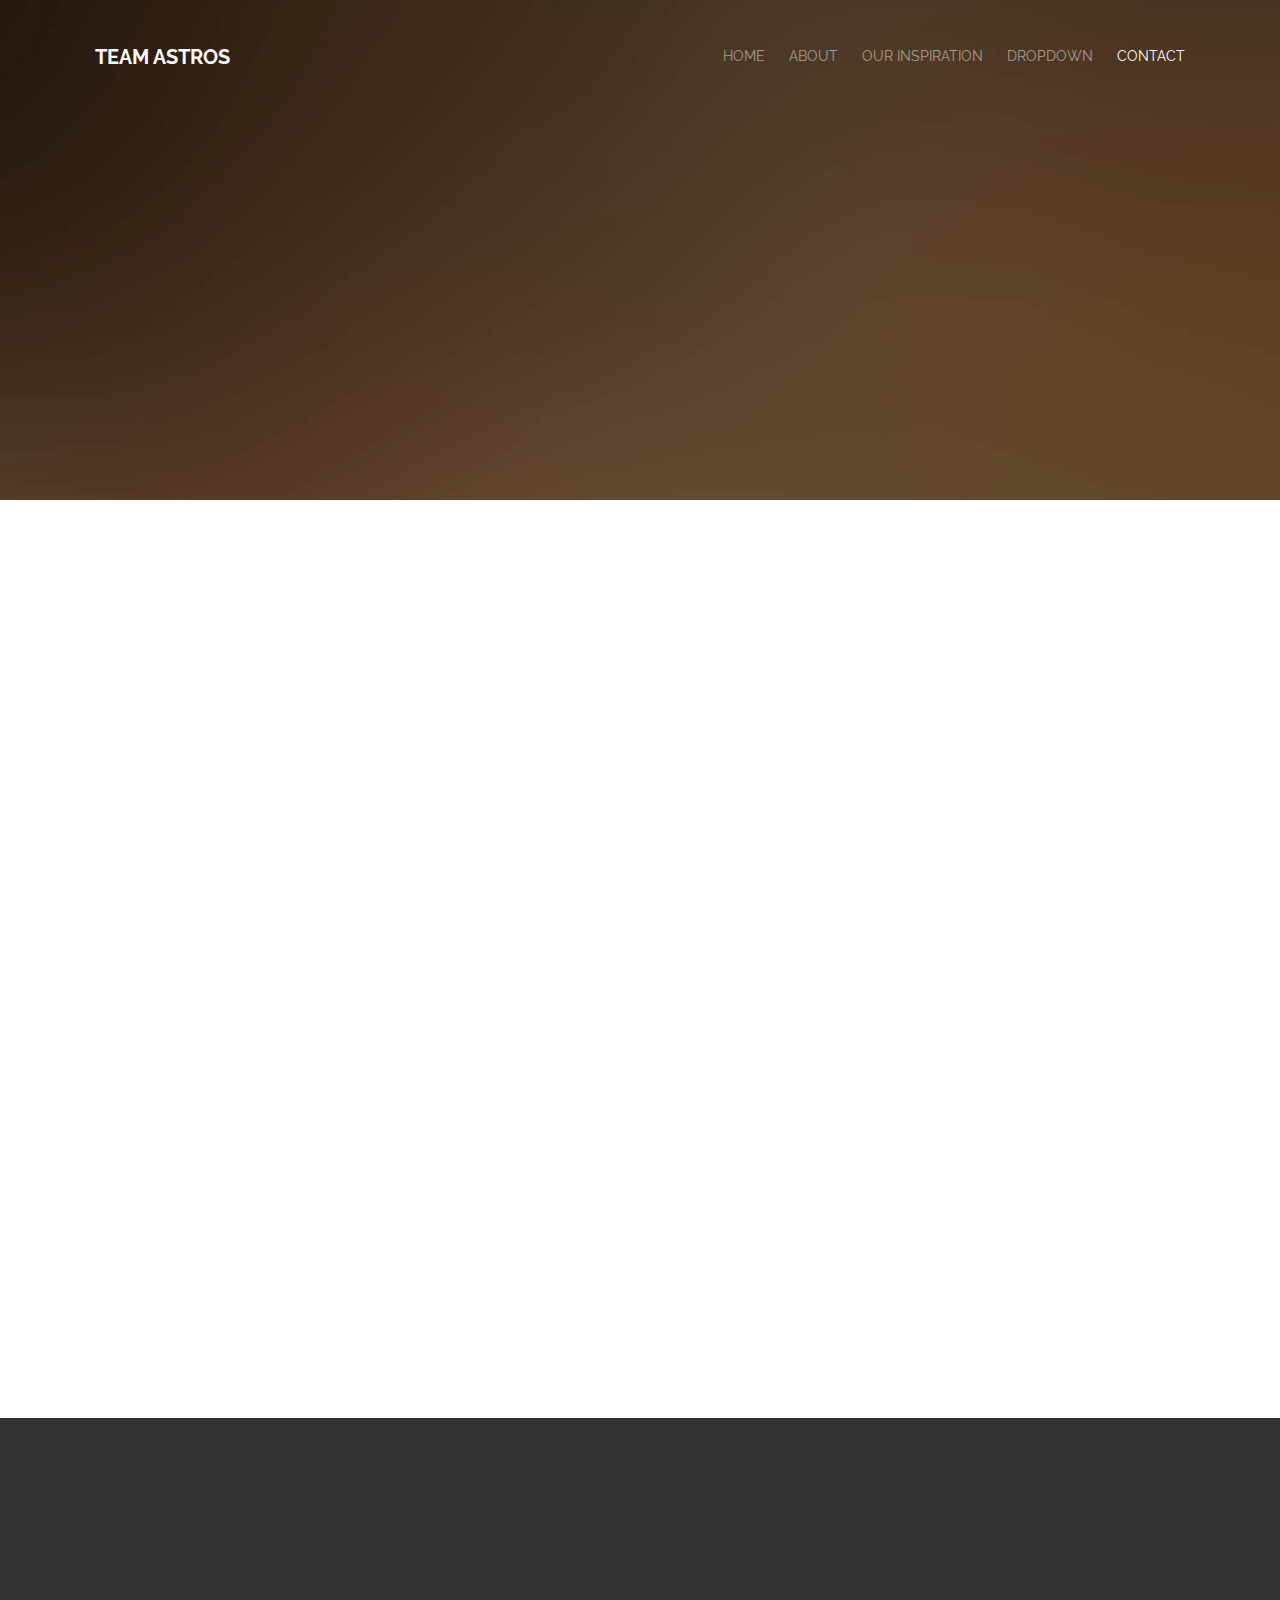
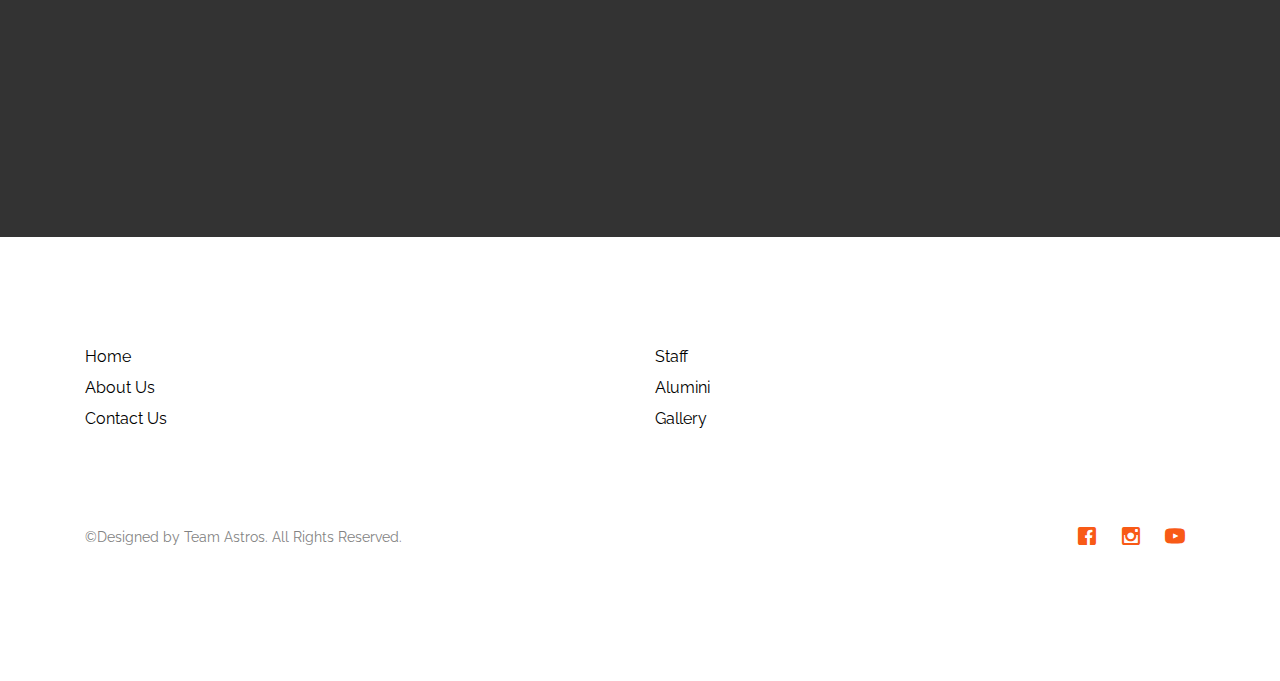
<file: contact.html>
<!DOCTYPE HTML>
<!--
	Solid by gettemplates.co
	Twitter: http://twitter.com/gettemplateco
	URL: http://gettemplates.co
-->
<html>
	<head>
	<meta charset="utf-8">
	<meta http-equiv="X-UA-Compatible" content="IE=edge">
	<link rel="icon" href="images/q2.png">
	<title>Team Astros | SAOE</title>
	<meta name="viewport" content="width=device-width, initial-scale=1">
	<meta name="description" content="Free HTML5 Website Template by gettemplates.co" />
	<meta name="keywords" content="free website templates, free html5, free template, free bootstrap, free website template, html5, css3, mobile first, responsive" />
	<meta name="author" content="gettemplates.co" />



  	<!-- Facebook and Twitter integration -->
	<meta property="og:title" content=""/>
	<meta property="og:image" content=""/>
	<meta property="og:url" content=""/>
	<meta property="og:site_name" content=""/>
	<meta property="og:description" content=""/>
	<meta name="twitter:title" content="" />
	<meta name="twitter:image" content="" />
	<meta name="twitter:url" content="" />
	<meta name="twitter:card" content="" />

	<link href='https://fonts.googleapis.com/css?family=Raleway:400,300,600,400italic,700' rel='stylesheet' type='text/css'>

	<!-- Animate.css -->
	<link rel="stylesheet" href="css/animate.css">
	<!-- Icomoon Icon Fonts-->
	<link rel="stylesheet" href="css/icomoon.css">
	<!-- Bootstrap  -->
	<link rel="stylesheet" href="css/bootstrap.css">

	<!-- Magnific Popup -->
	<link rel="stylesheet" href="css/magnific-popup.css">

	<!-- Owl Carousel  -->
	<link rel="stylesheet" href="css/owl.carousel.min.css">
	<link rel="stylesheet" href="css/owl.theme.default.min.css">

	<!-- Theme style  -->
	<link rel="stylesheet" href="css/style.css">

	<!-- Modernizr JS -->
	<script src="js/modernizr-2.6.2.min.js"></script>
	<!-- FOR IE9 below -->
	<!--[if lt IE 9]>
	<script src="js/respond.min.js"></script>
	<![endif]-->

	</head>
	<body>

	<div class="gtco-loader"></div>

	<div id="page">
	<nav class="gtco-nav" role="navigation">
		<div class="gtco-container">
			<div class="row">
				<div class="col-xs-2">
					<div id="gtco-logo"><a href="index.html">TEAM ASTROS</a></div>
				</div>
				<div class="col-xs-10 text-right menu-1">
					<ul>
						<li><a href="index.html">Home</a></li>
						<li><a href="about.html">About</a></li>
						<li class="has-dropdown">
							<a>Our Inspiration</a>
							<ul class="dropdown">
								<li><a href="staff.html">Staff</a></li>
								<li><a href="alumini.html">Alumini</a></li>
<!--								<li><a href="#">Branding</a></li>
								<li><a href="#">API</a></li>
-->							</ul>
						</li>
						<li class="has-dropdown">
							<a href="#">Dropdown</a>
							<ul class="dropdown">
								<li><a href="#">HTML5</a></li>
								<li><a href="#">CSS3</a></li>
								<li><a href="#">Sass</a></li>
								<li><a href="#">jQuery</a></li>
							</ul>
						</li>
						<li class="active"><a href="contact.html">Contact</a></li>
					</ul>
				</div>
			</div>

		</div>
	</nav>

	<header id="gtco-header" class="gtco-cover gtco-cover-sm" role="banner" style="background-image:url(images/img_bg_1.jpg);">
		<div class="overlay"></div>
		<div class="gtco-container">
			<div class="row">
				<div class="col-md-8 col-md-offset-2 text-center">
					<div class="display-t">
						<div class="display-tc animate-box" data-animate-effect="fadeIn">
							<h1>Get In Touch</h1>
						</div>
					</div>
				</div>
			</div>
		</div>
	</header>

	<div class="gtco-section">
		<div class="gtco-container">
			<div class="row">
				<div class="col-md-6 animate-box">
					<form action="#">
						<div class="row form-group">
							<div class="col-md-6">
								<label for="fname">First Name</label>
								<input type="text" id="fname" class="form-control" placeholder="Your firstname">
							</div>
							<div class="col-md-6">
								<label for="lname">Last Name</label>
								<input type="text" id="lname" class="form-control" placeholder="Your lastname">
							</div>
						</div>

						<div class="row form-group">
							<div class="col-md-12">
								<label for="email">Email</label>
								<input type="text" id="email" class="form-control" placeholder="Your email address">
							</div>
						</div>

						<div class="row form-group">
							<div class="col-md-12">
								<label for="subject">Subject</label>
								<input type="text" id="subject" class="form-control" placeholder="Your subject of this message">
							</div>
						</div>

						<div class="row form-group">
							<div class="col-md-12">
								<label for="message">Message</label>
								<textarea name="message" id="message" cols="30" rows="10" class="form-control" placeholder="Write us something"></textarea>
							</div>
						</div>
						<div class="form-group">
							<input type="submit" value="Send Message" class="btn btn-primary">
						</div>

					</form>
				</div>
				<div class="col-md-5 col-md-push-1 animate-box">

					<div class="gtco-contact-info">
						<h3>Team Astros</h3>
						<ul>
							<li class="address">Team Astros, <br> Sinhgad Academy of Enginneering, Pune</li>
							<li class="email"><a href="mailto:teamastros00@gmail.com">teamastros00@gmail.com</a></li>
						</ul>
					</div>
<!--
					<div class="gtco-contact-info">
						<h3>Australia Office</h3>
						<ul>
							<li class="address">198 West 21th Street, <br> Suite 721 New York NY 10016</li>
							<li class="phone"><a href="tel://1234567920">+ 1235 2355 98</a></li>
							<li class="email"><a href="mailto:info@yoursite.com">info@yoursite.com</a></li>
							<li class="url"><a href="http://gettemplates.co">gettemplates.co</a></li>
						</ul>
					</div>
-->
				</div>
			</div>

		</div>
	</div>

	<div id="gtco-subscribe">
		<div class="gtco-container">
			<div class="row animate-box">
				<div class="col-md-8 col-md-offset-2 text-center gtco-heading">
					<h2>Subscribe</h2>
					<p>Be the first to know about the new templates.</p>
				</div>
			</div>
			<div class="row animate-box">
				<div class="col-md-12">
					<form class="form-inline">
						<div class="col-md-4 col-sm-4">
							<div class="form-group">
								<label for="email" class="sr-only">Email</label>
								<input type="email" class="form-control" id="email" placeholder="Your email">
							</div>
						</div>
						<div class="col-md-4 col-sm-4">
							<div class="form-group">
								<label for="name" class="sr-only">Name</label>
								<input type="text" class="form-control" id="name" placeholder="Your name">
							</div>
						</div>
						<div class="col-md-4 col-sm-4">
							<button type="submit" class="btn btn-default btn-block">Subscribe</button>
						</div>
					</form>
				</div>
			</div>
		</div>
	</div>


	<footer id="gtco-footer" role="contentinfo">
		<div class="gtco-container">
			<div class="row row-pb-md">

				<div class="col-md-6">
					<ul class="gtco-footer-links">
						<li><a href="index.html">Home</a></li>
						<li><a href="about.html">About Us</a></li>
						<li><a href="contact.html">Contact Us</a></li>
					</ul>
				</div>
				<div class="col-md-6 col-sm-4 col-xs-6">
					<ul class="gtco-footer-links">
						<li><a href="staff.html">Staff</a></li>
						<li><a href="alumini.html">Alumini</a></li>
						<li><a href="#">Gallery</a></li>
					</ul>
				</div>

			</div>

			<div class="row copyright">
				<div class="col-md-12">
					<p class="pull-left">
						<small class="block">&copy;Designed by Team Astros. All Rights Reserved.</small>
						<small class="block"></small>
					</p>
					<p class="pull-right">
						<ul class="gtco-social-icons pull-right">
							<li><a href="https://www.facebook.com/roboclubsaoe/"><i class="icon-facebook"></i></a></li>
							<li><a href="https://www.instagram.com/robocon_team_astros/?hl=en"><i class="icon-instagram"></i></a></li>
							<li><a href="https://www.youtube.com/channel/UCWtp-lCvQTZMH1oCSwYLfvg"><i class="icon-youtube"></i></a></li>
						</ul>
					</p>
				</div>
			</div>

		</div>
	</footer>
	</div>

	<div class="gototop js-top">
		<a href="#" class="js-gotop"><i class="icon-arrow-up"></i></a>
	</div>

	<!-- jQuery -->
	<script src="js/jquery.min.js"></script>
	<!-- jQuery Easing -->
	<script src="js/jquery.easing.1.3.js"></script>
	<!-- Bootstrap -->
	<script src="js/bootstrap.min.js"></script>
	<!-- Waypoints -->
	<script src="js/jquery.waypoints.min.js"></script>
	<!-- Carousel -->
	<script src="js/owl.carousel.min.js"></script>
	<!-- countTo -->
	<script src="js/jquery.countTo.js"></script>
	<!-- Magnific Popup -->
	<script src="js/jquery.magnific-popup.min.js"></script>
	<script src="js/magnific-popup-options.js"></script>
	<!-- Main -->
	<script src="js/main.js"></script>

	</body>
</html>
</file>
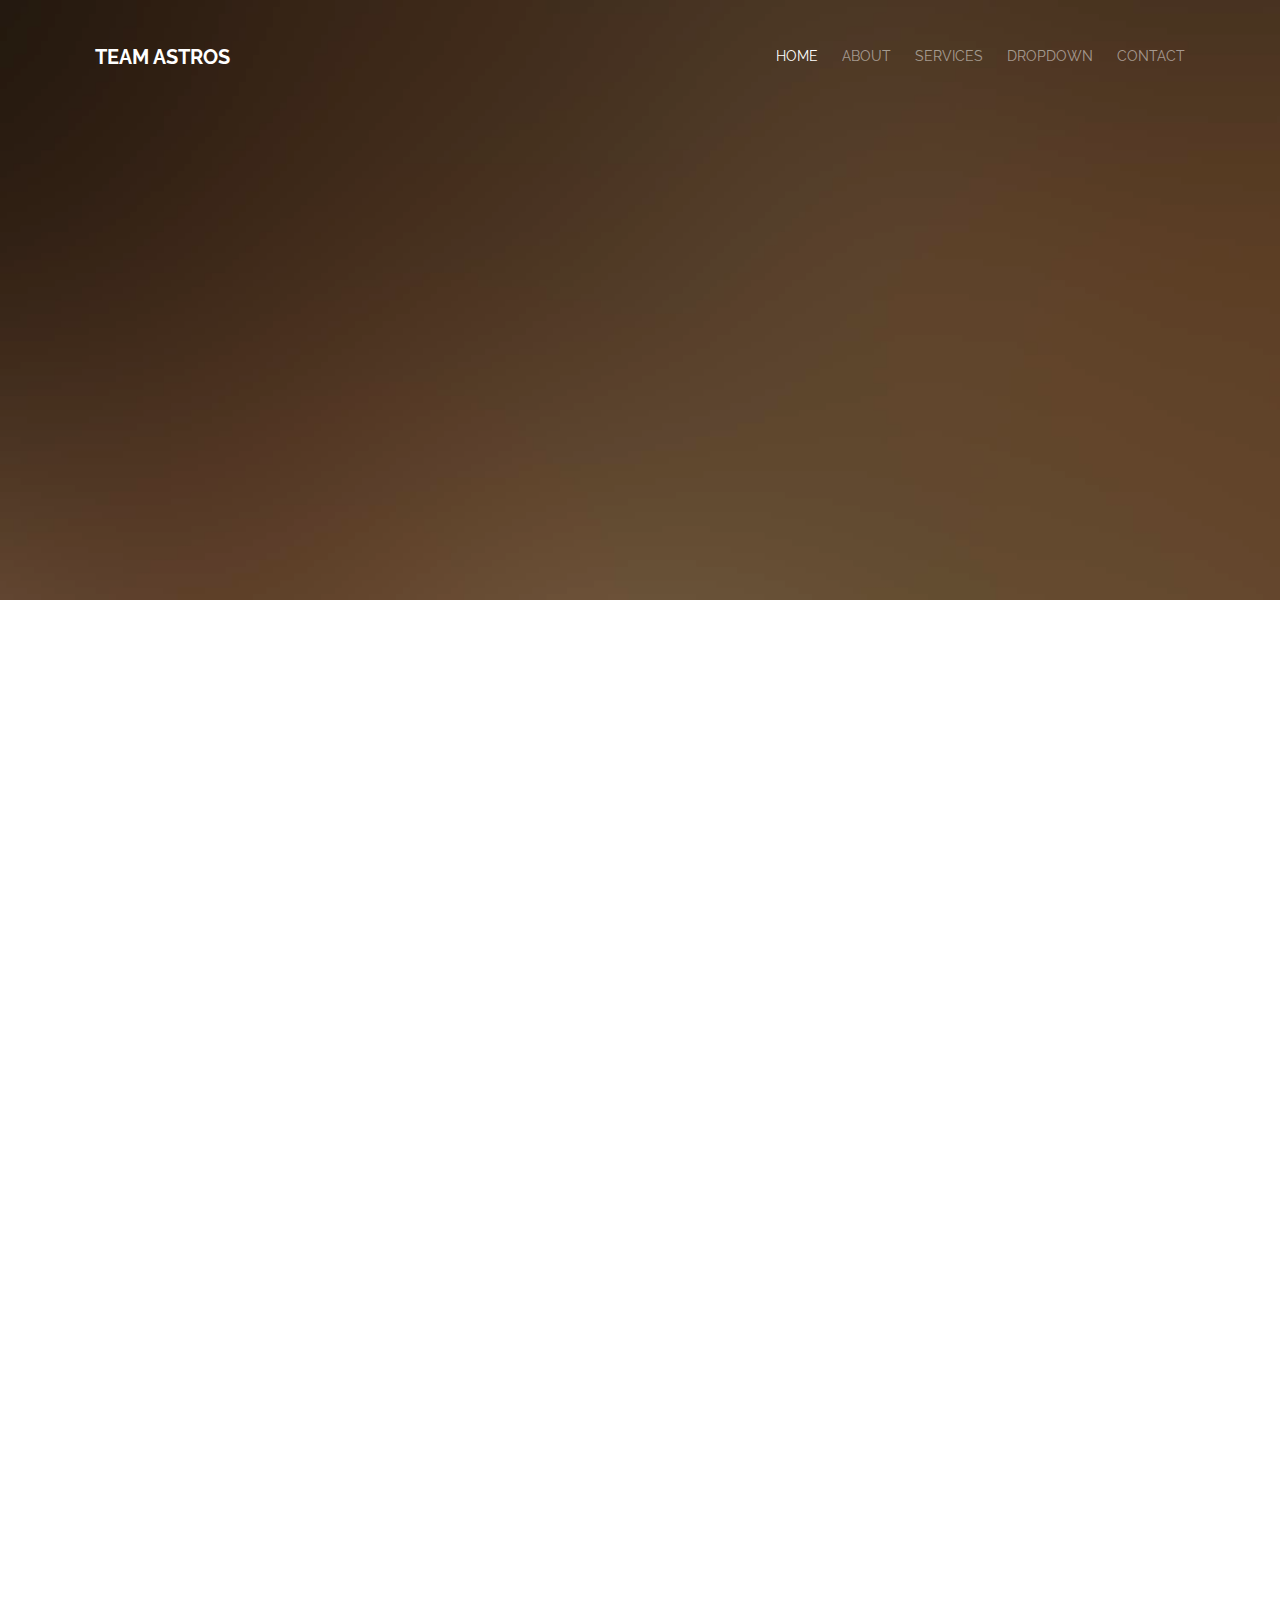
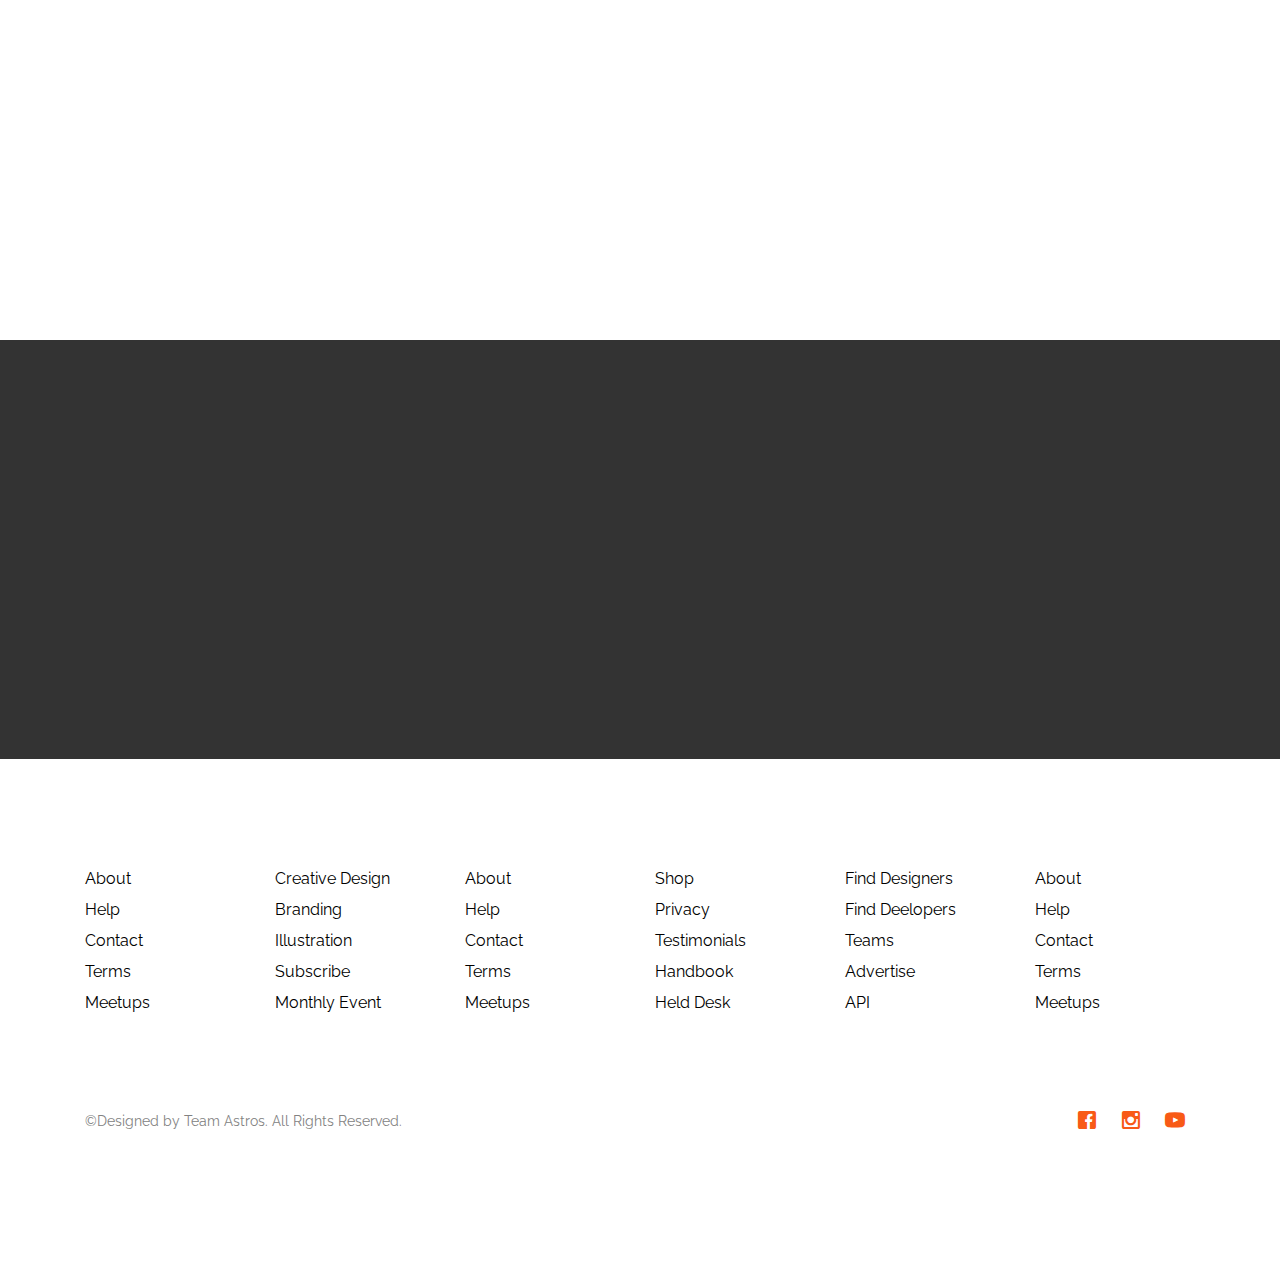
<file: gallery1.html>
<!DOCTYPE HTML>
<!--
	Solid by gettemplates.co
	Twitter: http://twitter.com/gettemplateco
	URL: http://gettemplates.co
-->
<html>
	<head>
	<meta charset="utf-8">
	<meta http-equiv="X-UA-Compatible" content="IE=edge">
	<title>Team Astros | SAOE</title>
	<meta name="viewport" content="width=device-width, initial-scale=1">
	<meta name="description" content="Free HTML5 Website Template by gettemplates.co" />
	<meta name="keywords" content="free website templates, free html5, free template, free bootstrap, free website template, html5, css3, mobile first, responsive" />
	<meta name="author" content="gettemplates.co" />

  	<!-- Facebook and Twitter integration -->
	<meta property="og:title" content=""/>
	<meta property="og:image" content=""/>
	<meta property="og:url" content=""/>
	<meta property="og:site_name" content=""/>
	<meta property="og:description" content=""/>
	<meta name="twitter:title" content="" />
	<meta name="twitter:image" content="" />
	<meta name="twitter:url" content="" />
	<meta name="twitter:card" content="" />

	<link href='https://fonts.googleapis.com/css?family=Raleway:400,300,600,400italic,700' rel='stylesheet' type='text/css'>

	<!-- Animate.css -->
	<link rel="stylesheet" href="css/animate.css">
	<!-- Icomoon Icon Fonts-->
	<link rel="stylesheet" href="css/icomoon.css">
	<!-- Bootstrap  -->
	<link rel="stylesheet" href="css/bootstrap.css">

	<!-- Magnific Popup -->
	<link rel="stylesheet" href="css/magnific-popup.css">

	<!-- Owl Carousel  -->
	<link rel="stylesheet" href="css/owl.carousel.min.css">
	<link rel="stylesheet" href="css/owl.theme.default.min.css">

	<!-- Theme style  -->
	<link rel="stylesheet" href="css/style.css">

	<!-- Modernizr JS -->
	<script src="js/modernizr-2.6.2.min.js"></script>
	<!-- FOR IE9 below -->
	<!--[if lt IE 9]>
	<script src="js/respond.min.js"></script>
	<![endif]-->

	</head>
	<body>

	<div class="gtco-loader"></div>

	<div id="page">
	<nav class="gtco-nav" role="navigation">
		<div class="gtco-container">
			<div class="row">
				<div class="col-xs-2">
					<div id="gtco-logo"><a href="index.html">TEAM ASTROS</a></div>
				</div>
				<div class="col-xs-10 text-right menu-1">
					<ul>
						<li class="active"><a href="index.html">Home</a></li>
						<li><a href="about.html">About</a></li>
						<li class="has-dropdown">
							<a href="services.html">Services</a>
							<ul class="dropdown">
								<li><a href="#">Web Design</a></li>
								<li><a href="#">eCommerce</a></li>
								<li><a href="#">Branding</a></li>
								<li><a href="#">API</a></li>
							</ul>
					  </li>
						<li class="has-dropdown">
							<a href="#">Dropdown</a>
							<ul class="dropdown">
								<li><a href="#">HTML5</a></li>
								<li><a href="#">CSS3</a></li>
								<li><a href="#">Sass</a></li>
								<li><a href="#">jQuery</a></li>
							</ul>
					  </li>
						<li><a href="contact.html">Contact</a></li>
					</ul>
				</div>
			</div>

		</div>
	</nav>

	<header id="gtco-header" class="gtco-cover" role="banner" style="background-image:url(images/img_bg_1.jpg);">
		<div class="overlay"></div>
  <div class="gtco-container">
			<div class="row">
				<div class="col-md-12 col-md-offset-0 text-center">
					<div class="display-t">
						<div class="display-tc animate-box" data-animate-effect="fadeIn">
							<h1>Solid Free Template</h1>
							<h2>Free html5 templates Made by <a href="http://gettemplates.co/" target="_blank">gettemplates.co</a></h2>
							<p>
								<a href="#" class="btn btn-primary btn-lg">Get Started</a>
								<a href="#" class="btn btn-white btn-outline btn-lg">Download</a></p>
						</div>
					</div>
				</div>
			</div>
		</div>
	</header>
<!--
	<div id="gtco-features">
		<div class="gtco-container">
			<div class="row">
				<div class="col-md-4 col-sm-4">
					<div class="feature-center animate-box" data-animate-effect="fadeIn">
						<span class="icon">
							<i class="icon-eye"></i>
						</span>
						<h3>Retina Ready</h3>
						<p>Dignissimos asperiores vitae velit veniam totam fuga molestias accusamus alias autem provident. </p>
						<p><a href="#" class="btn btn-primary btn-outline">Learn More</a></p>
					</div>
				</div>
				<div class="col-md-4 col-sm-4">
					<div class="feature-center animate-box" data-animate-effect="fadeIn">
						<span class="icon">
							<i class="icon-command"></i>
						</span>
						<h3>Fully Responsive</h3>
						<p>Dignissimos asperiores vitae velit veniam totam fuga molestias accusamus alias autem provident. </p>
						<p><a href="#" class="btn btn-primary btn-outline">Learn More</a></p>
					</div>
				</div>
				<div class="col-md-4 col-sm-4">
					<div class="feature-center animate-box" data-animate-effect="fadeIn">
						<span class="icon">
							<i class="icon-power"></i>
						</span>
						<h3>Web Starter</h3>
						<p>Dignissimos asperiores vitae velit veniam totam fuga molestias accusamus alias autem provident. </p>
						<p><a href="#" class="btn btn-primary btn-outline">Learn More</a></p>
					</div>
				</div>
			</div>
		</div>
	</div>

	<div id="gtco-features-2">
		<div class="gtco-container">
			<div class="row">
				<div class="col-md-8 col-md-offset-2 text-center gtco-heading">
					<h2>Watch Our Videos</h2>
					<p>Dignissimos asperiores vitae velit veniam totam fuga molestias accusamus alias autem provident. Odit ab aliquam dolor eius.</p>
				</div>
			</div>

			<div class="row">
				<div class="col-md-4">
					<div class="gtco-video gtco-video-sm gtco-bg" style="background-image: url(images/img_1.jpg); ">
						<a href="https://vimeo.com/channels/staffpicks/93951774" class="popup-vimeo"><i class="icon-video"></i></a>
						<div class="overlay"></div>
					</div>
				</div>
				<div class="col-md-4">
					<div class="gtco-video gtco-video-sm gtco-bg" style="background-image: url(images/img_1.jpg); ">
						<a href="https://vimeo.com/channels/staffpicks/93951774" class="popup-vimeo"><i class="icon-video"></i></a>
						<div class="overlay"></div>
					</div>
				</div>
				<div class="col-md-4">
					<div class="gtco-video gtco-video-sm gtco-bg" style="background-image: url(images/img_1.jpg); ">
						<a href="https://vimeo.com/channels/staffpicks/93951774" class="popup-vimeo"><i class="icon-video"></i></a>
						<div class="overlay"></div>
					</div>
				</div>
			</div>
		</div>
	</div>

	<div id="gtco-counter" class="gtco-bg gtco-cover gtco-counter" style="background-image:url(images/img_bg_2.jpg);">
		<div class="overlay"></div>
		<div class="gtco-container">
			<div class="row">
				<div class="display-t">
					<div class="display-tc">
						<div class="col-md-3 col-sm-6 animate-box">
							<div class="feature-center">
								<span class="icon">
									<i class="icon-eye"></i>
								</span>

								<span class="counter js-counter" data-from="0" data-to="22070" data-speed="5000" data-refresh-interval="50">1</span>
								<span class="counter-label">Creativity Fuel</span>

							</div>
						</div>
						<div class="col-md-3 col-sm-6 animate-box">
							<div class="feature-center">
								<span class="icon">
									<i class="icon-anchor"></i>
								</span>

								<span class="counter js-counter" data-from="0" data-to="97" data-speed="5000" data-refresh-interval="50">1</span>
								<span class="counter-label">Happy Clients</span>
							</div>
						</div>
						<div class="col-md-3 col-sm-6 animate-box">
							<div class="feature-center">
								<span class="icon">
									<i class="icon-briefcase"></i>
								</span>
								<span class="counter js-counter" data-from="0" data-to="402" data-speed="5000" data-refresh-interval="50">1</span>
								<span class="counter-label">Projects Done</span>
							</div>
						</div>
						<div class="col-md-3 col-sm-6 animate-box">
							<div class="feature-center">
								<span class="icon">
									<i class="icon-clock"></i>
								</span>

								<span class="counter js-counter" data-from="0" data-to="212023" data-speed="5000" data-refresh-interval="50">1</span>
								<span class="counter-label">Hours Spent</span>

							</div>
						</div>
					</div>
				</div>
			</div>
		</div>
	</div>

	<div id="gtco-testimonial">
		<div class="gtco-container">
			<div class="row animate-box">
				<div class="col-md-8 col-md-offset-2 text-center gtco-heading">
					<h2>Testimonial</h2>
				</div>
			</div>
			<div class="row animate-box">


				<div class="owl-carousel owl-carousel-fullwidth ">
					<div class="item">
						<div class="testimony-slide active text-center">
							<figure>
								<img src="images/person_1.jpg" alt="user">
							</figure>
							<span>Jean Doe, via <a href="#" class="twitter">Twitter</a></span>
							<blockquote>
								<p>&ldquo;Far far away, behind the word mountains, far from the countries Vokalia and Consonantia, there live the blind texts. Separated they live in Bookmarksgrove right at the coast of the Semantics, a large language ocean.&rdquo;</p>
							</blockquote>
						</div>
					</div>
					<div class="item">
						<div class="testimony-slide active text-center">
							<figure>
								<img src="images/person_2.jpg" alt="user">
							</figure>
							<span>John Doe, via <a href="#" class="twitter">Twitter</a></span>
							<blockquote>
								<p>&ldquo;Separated they live in Bookmarksgrove right at the coast of the Semantics, a large language ocean.&rdquo;</p>
							</blockquote>
						</div>
					</div>
					<div class="item">
						<div class="testimony-slide active text-center">
							<figure>
								<img src="images/person_3.jpg" alt="user">
							</figure>
							<span>John Doe, via <a href="#" class="twitter">Twitter</a></span>
							<blockquote>
								<p>&ldquo;Far from the countries Vokalia and Consonantia, there live the blind texts. Separated they live in Bookmarksgrove right at the coast of the Semantics, a large language ocean.&rdquo;</p>
							</blockquote>
						</div>
					</div>
				</div>
			</div>
		</div>
	</div>
-->
	<div id="gtco-services">
		<div class="gtco-container">

			<div class="row animate-box">
				<div class="col-md-8 col-md-offset-2 text-center gtco-heading">
					<h2>What We Offer</h2>
					<p>Dignissimos asperiores vitae velit veniam totam fuga molestias accusamus alias autem provident. Odit ab aliquam dolor eius.</p>
				</div>
			</div>

			<div class="row animate-box">

				<div class="gtco-tabs">
					<ul class="gtco-tab-nav">
						<li class="active"><a href="#" data-tab="1"><span class="icon visible-xs"><i class="icon-command"></i></span><span class="hidden-xs">Web Design</span></a></li>
						<li><a href="#" data-tab="2"><span class="icon visible-xs"><i class="icon-bar-graph"></i></span><span class="hidden-xs">Online Marketing</span></a></li>
						<li><a href="#" data-tab="3"><span class="icon visible-xs"><i class="icon-bag"></i></span><span class="hidden-xs">E-Commerce</span></a></li>
						<li><a href="#" data-tab="4"><span class="icon visible-xs"><i class="icon-box"></i></span><span class="hidden-xs">Logo &amp; Branding</span></a></li>
					</ul>

					<!-- Tabs -->
					<div class="gtco-tab-content-wrap">

						<div class="gtco-tab-content tab-content active" data-tab-content="1">
							<div class="col-md-6">
								<div class="gtco-video gtco-bg" style="background-image: url(images/img_1.jpg); ">
									<a href="https://vimeo.com/channels/staffpicks/93951774" class="popup-vimeo"><i class="icon-video"></i></a>
									<div class="overlay"></div>
								</div>
							</div>
							<div class="col-md-6">
								<h2>Web Design</h2>
								<p>Paragraph placeat quis fugiat provident veritatis quia iure a debitis adipisci dignissimos consectetur magni quas eius nobis reprehenderit soluta eligendi quo reiciendis fugit? Veritatis tenetur odio delectus quibusdam officiis est.</p>

								<p>Ullam dolorum iure dolore dicta fuga ipsa velit veritatis molestias totam fugiat soluta accusantium omnis quod similique placeat at. Dolorum ducimus libero fuga molestiae asperiores obcaecati corporis sint illo facilis.</p>

								<div class="row">
									<div class="col-md-6">
										<h2 class="uppercase">Keep it simple</h2>
										<p>Ullam dolorum iure dolore dicta fuga ipsa velit veritatis</p>
									</div>
									<div class="col-md-6">
										<h2 class="uppercase">Less is more</h2>
										<p>Ullam dolorum iure dolore dicta fuga ipsa velit veritatis</p>
									</div>
								</div>

							</div>
						</div>

						<div class="gtco-tab-content tab-content" data-tab-content="2">
							<div class="col-md-6 col-md-push-6">
								<div class="gtco-video gtco-bg" style="background-image: url(images/img_1.jpg); ">
									<a href="https://vimeo.com/channels/staffpicks/93951774" class="popup-vimeo"><i class="icon-video"></i></a>
									<div class="overlay"></div>
								</div>
							</div>
							<div class="col-md-6 col-md-pull-6">
								<h2>Online Marketing</h2>
								<p>Paragraph placeat quis fugiat provident veritatis quia iure a debitis adipisci dignissimos consectetur magni quas eius nobis reprehenderit soluta eligendi quo reiciendis fugit? Veritatis tenetur odio delectus quibusdam officiis est.</p>

								<p>Ullam dolorum iure dolore dicta fuga ipsa velit veritatis molestias totam fugiat soluta accusantium omnis quod similique placeat at. Dolorum ducimus libero fuga molestiae asperiores obcaecati corporis sint illo facilis.</p>

								<div class="row">
									<div class="col-md-6">
										<h2 class="uppercase">Ready to use</h2>
										<p>Ullam dolorum iure dolore dicta fuga ipsa velit veritatis</p>
									</div>
									<div class="col-md-6">
										<h2 class="uppercase">100% Satisfaction</h2>
										<p>Ullam dolorum iure dolore dicta fuga ipsa velit veritatis</p>
									</div>
								</div>

							</div>
						</div>

						<div class="gtco-tab-content tab-content" data-tab-content="3">
							<div class="col-md-6 col-md-push-6">
								<div class="gtco-video gtco-bg" style="background-image: url(images/img_1.jpg); ">
									<a href="https://vimeo.com/channels/staffpicks/93951774" class="popup-vimeo"><i class="icon-video"></i></a>
									<div class="overlay"></div>
								</div>
							</div>
							<div class="col-md-6 col-md-pull-6">
								<div class="feature-left animate-box" data-animate-effect="fadeInLeft">
									<span class="icon">
										<i class="icon-check"></i>
									</span>
									<div class="feature-copy">
										<h3>Retina Ready</h3>
										<p>Facilis ipsum reprehenderit nemo molestias. Aut cum mollitia reprehenderit.</p>
									</div>
								</div>

								<div class="feature-left animate-box" data-animate-effect="fadeInLeft">
									<span class="icon">
										<i class="icon-check"></i>
									</span>
									<div class="feature-copy">
										<h3>Fully Responsive</h3>
										<p>Facilis ipsum reprehenderit nemo molestias. Aut cum mollitia reprehenderit.</p>
									</div>
								</div>

								<div class="feature-left animate-box" data-animate-effect="fadeInLeft">
									<span class="icon">
										<i class="icon-check"></i>
									</span>
									<div class="feature-copy">
										<h3>Ready To Use</h3>
										<p>Facilis ipsum reprehenderit nemo molestias. Aut cum mollitia reprehenderit.</p>
									</div>
								</div>


							</div>
						</div>

						<div class="gtco-tab-content tab-content" data-tab-content="4">
							<div class="col-md-6">
								<div class="icon icon-xlg">
									<i class="icon-box"></i>
								</div>
							</div>
							<div class="col-md-6">
								<h2>Logo &amp; Branding</h2>
								<p>Paragraph placeat quis fugiat provident veritatis quia iure a debitis adipisci dignissimos consectetur magni quas eius nobis reprehenderit soluta eligendi quo reiciendis fugit? Veritatis tenetur odio delectus quibusdam officiis est.</p>

								<p>Ullam dolorum iure dolore dicta fuga ipsa velit veritatis molestias totam fugiat soluta accusantium omnis quod similique placeat at. Dolorum ducimus libero fuga molestiae asperiores obcaecati corporis sint illo facilis.</p>

								<div class="row">
									<div class="col-md-6">
										<h2 class="uppercase">Pixel perfect</h2>
										<p>Ullam dolorum iure dolore dicta fuga ipsa velit veritatis</p>
									</div>
									<div class="col-md-6">
										<h2 class="uppercase">User Interface Expert</h2>
										<p>Ullam dolorum iure dolore dicta fuga ipsa velit veritatis</p>
									</div>
								</div>
							</div>
						</div>

					</div>

				</div>
			</div>
		</div>
	</div>


	<div id="gtco-subscribe">
		<div class="gtco-container">
			<div class="row animate-box">
				<div class="col-md-8 col-md-offset-2 text-center gtco-heading">
					<h2>Subscribe</h2>
					<p>Be the first to know about the new templates.</p>
				</div>
			</div>
			<div class="row animate-box">
				<div class="col-md-12">
					<form class="form-inline">
						<div class="col-md-4 col-sm-4">
							<div class="form-group">
								<label for="email" class="sr-only">Email</label>
								<input type="email" class="form-control" id="email" placeholder="Your email">
							</div>
						</div>
						<div class="col-md-4 col-sm-4">
							<div class="form-group">
								<label for="name" class="sr-only">Name</label>
								<input type="text" class="form-control" id="name" placeholder="Your name">
							</div>
						</div>
						<div class="col-md-4 col-sm-4">
							<button type="submit" class="btn btn-default btn-block">Subscribe</button>
						</div>
					</form>
				</div>
			</div>
		</div>
	</div>

	<footer id="gtco-footer" role="contentinfo">
		<div class="gtco-container">
			<div class="row row-pb-md">
				<div class="col-md-2 col-sm-4 col-xs-6 ">
					<ul class="gtco-footer-links">
						<li><a href="#">About</a></li>
						<li><a href="#">Help</a></li>
						<li><a href="#">Contact</a></li>
						<li><a href="#">Terms</a></li>
						<li><a href="#">Meetups</a></li>
					</ul>
				</div>
				<div class="col-md-2 col-sm-4 col-xs-6">
					<ul class="gtco-footer-links">
						<li><a href="#">Creative Design</a></li>
						<li><a href="#">Branding</a></li>
						<li><a href="#">Illustration</a></li>
						<li><a href="#">Subscribe</a></li>
						<li><a href="#">Monthly Event</a></li>
					</ul>
				</div>

				<div class="clearfix visible-xs-block"></div>

				<div class="col-md-2 col-sm-4 col-xs-6">
					<ul class="gtco-footer-links">
						<li><a href="#">About</a></li>
						<li><a href="#">Help</a></li>
						<li><a href="#">Contact</a></li>
						<li><a href="#">Terms</a></li>
						<li><a href="#">Meetups</a></li>
					</ul>
				</div>

				<div class="clearfix visible-sm-block"></div>

				<div class="col-md-2 col-sm-4 col-xs-6">
					<ul class="gtco-footer-links">
						<li><a href="#">Shop</a></li>
						<li><a href="#">Privacy</a></li>
						<li><a href="#">Testimonials</a></li>
						<li><a href="#">Handbook</a></li>
						<li><a href="#">Held Desk</a></li>
					</ul>
				</div>

				<div class="clearfix visible-xs-block"></div>

				<div class="col-md-2 col-sm-4 col-xs-6">
					<ul class="gtco-footer-links">
						<li><a href="#">Find Designers</a></li>
						<li><a href="#">Find Deelopers</a></li>
						<li><a href="#">Teams</a></li>
						<li><a href="#">Advertise</a></li>
						<li><a href="#">API</a></li>
					</ul>
				</div>

				<div class="col-md-2 col-sm-4 col-xs-6">
					<ul class="gtco-footer-links">
						<li><a href="#">About</a></li>
						<li><a href="#">Help</a></li>
						<li><a href="#">Contact</a></li>
						<li><a href="#">Terms</a></li>
						<li><a href="#">Meetups</a></li>
					</ul>
				</div>

			</div>

			<div class="row copyright">
				<div class="col-md-12">
					<p class="pull-left">
						<small class="block">&copy;Designed by Team Astros. All Rights Reserved.</small>
						<small class="block"></small>
					</p>
					<p class="pull-right">
						<ul class="gtco-social-icons pull-right">
							<li><a href="https://www.facebook.com/roboclubsaoe/"><i class="icon-facebook"></i></a></li>
							<li><a href="https://www.instagram.com/robocon_team_astros/?hl=en"><i class="icon-instagram"></i></a></li>
							<li><a href="https://www.youtube.com/channel/UCWtp-lCvQTZMH1oCSwYLfvg"><i class="icon-youtube"></i></a></li>
						</ul>
					</p>
				</div>
			</div>

		</div>
	</footer>
	</div>

	<div class="gototop js-top">
		<a href="#" class="js-gotop"><i class="icon-arrow-up"></i></a>
	</div>

	<!-- jQuery -->
	<script src="js/jquery.min.js"></script>
	<!-- jQuery Easing -->
	<script src="js/jquery.easing.1.3.js"></script>
	<!-- Bootstrap -->
	<script src="js/bootstrap.min.js"></script>
	<!-- Waypoints -->
	<script src="js/jquery.waypoints.min.js"></script>
	<!-- Carousel -->
	<script src="js/owl.carousel.min.js"></script>
	<!-- countTo -->
	<script src="js/jquery.countTo.js"></script>
	<!-- Magnific Popup -->
	<script src="js/jquery.magnific-popup.min.js"></script>
	<script src="js/magnific-popup-options.js"></script>
	<!-- Main -->
	<script src="js/main.js"></script>

	</body>
</html>
</file>
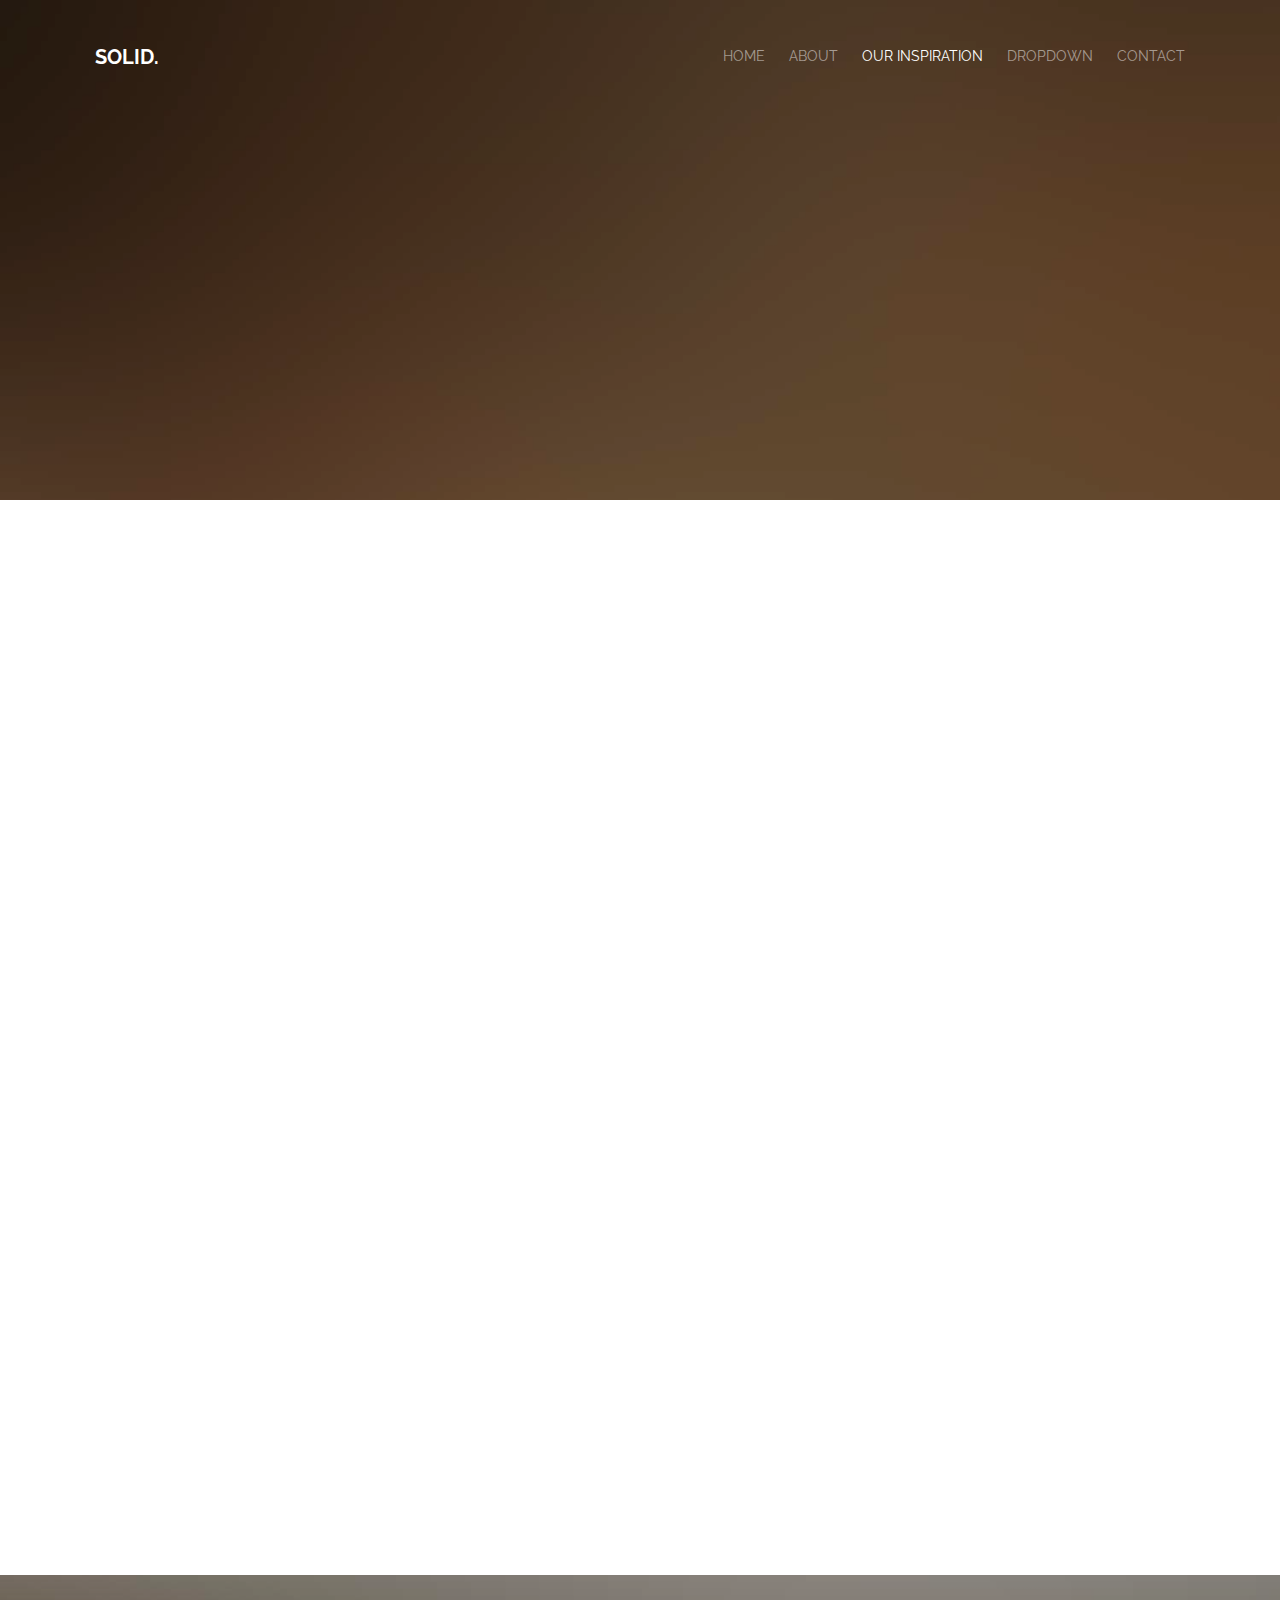
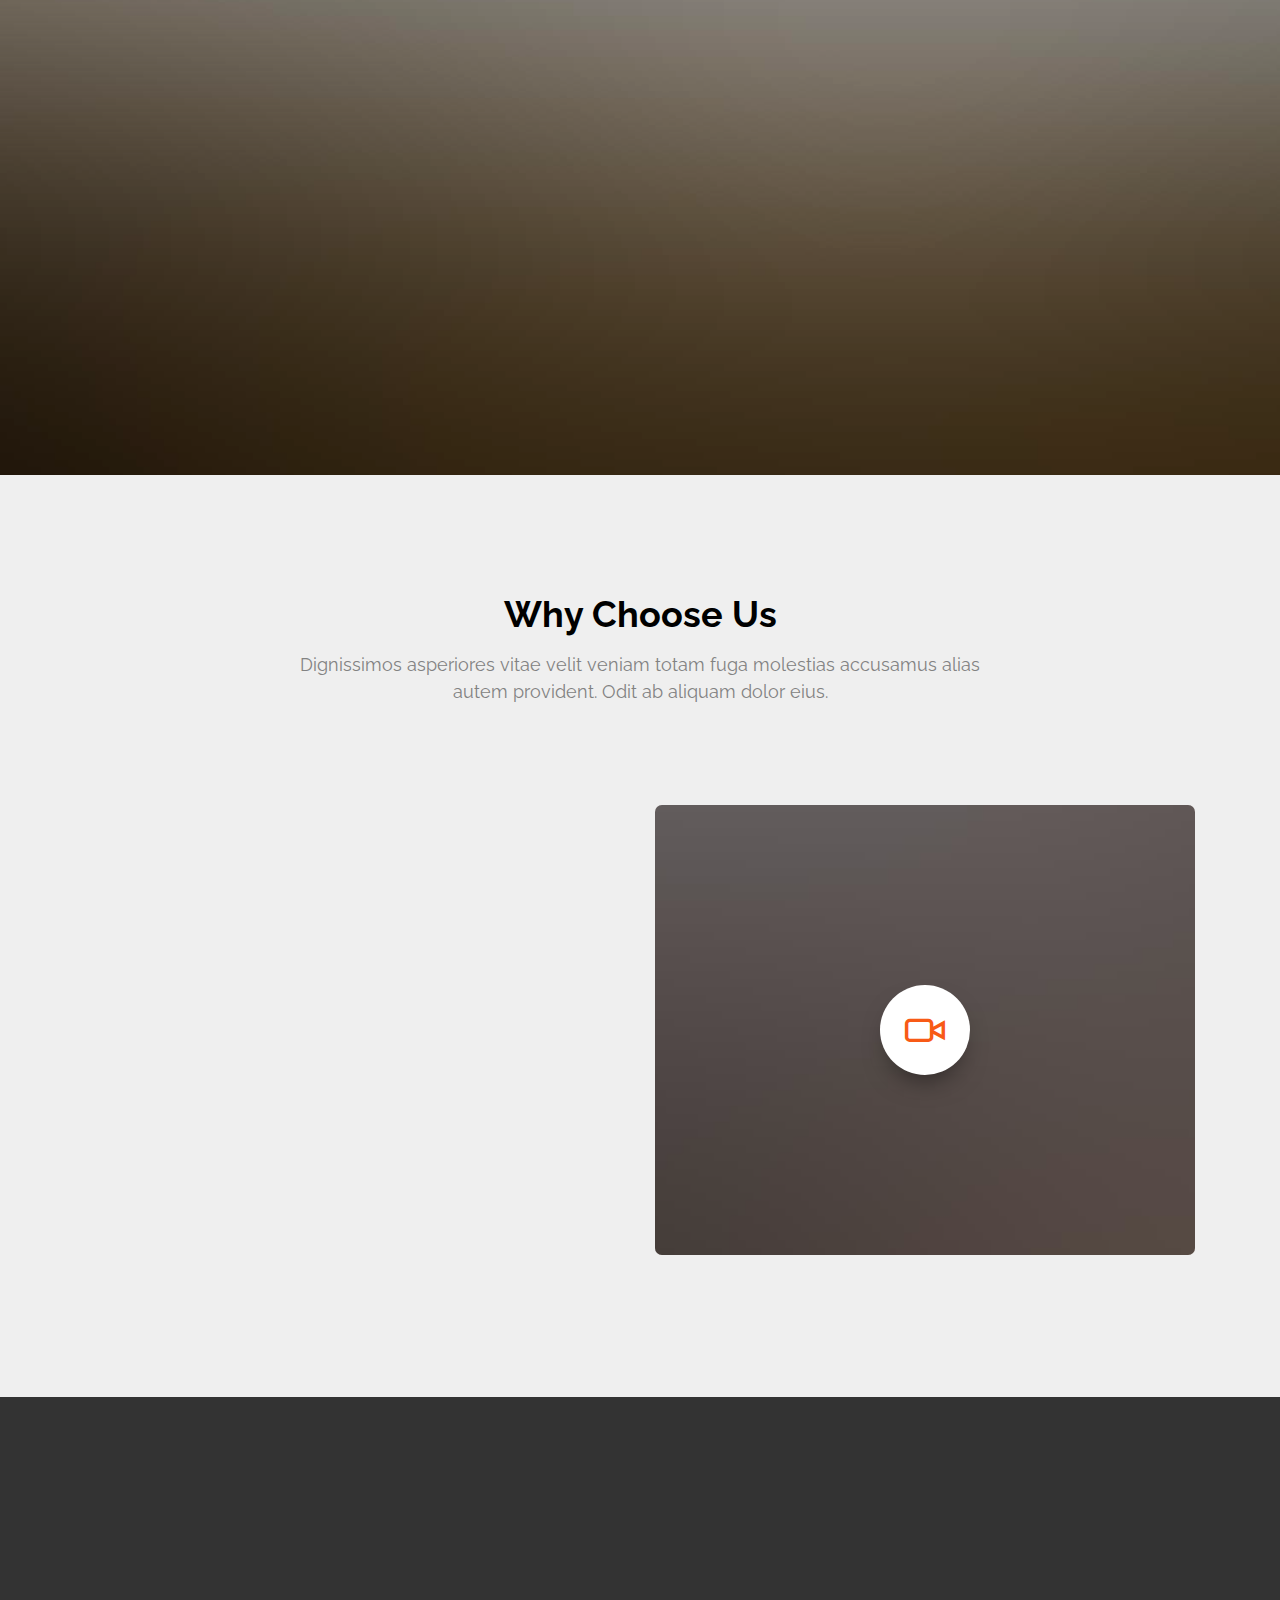
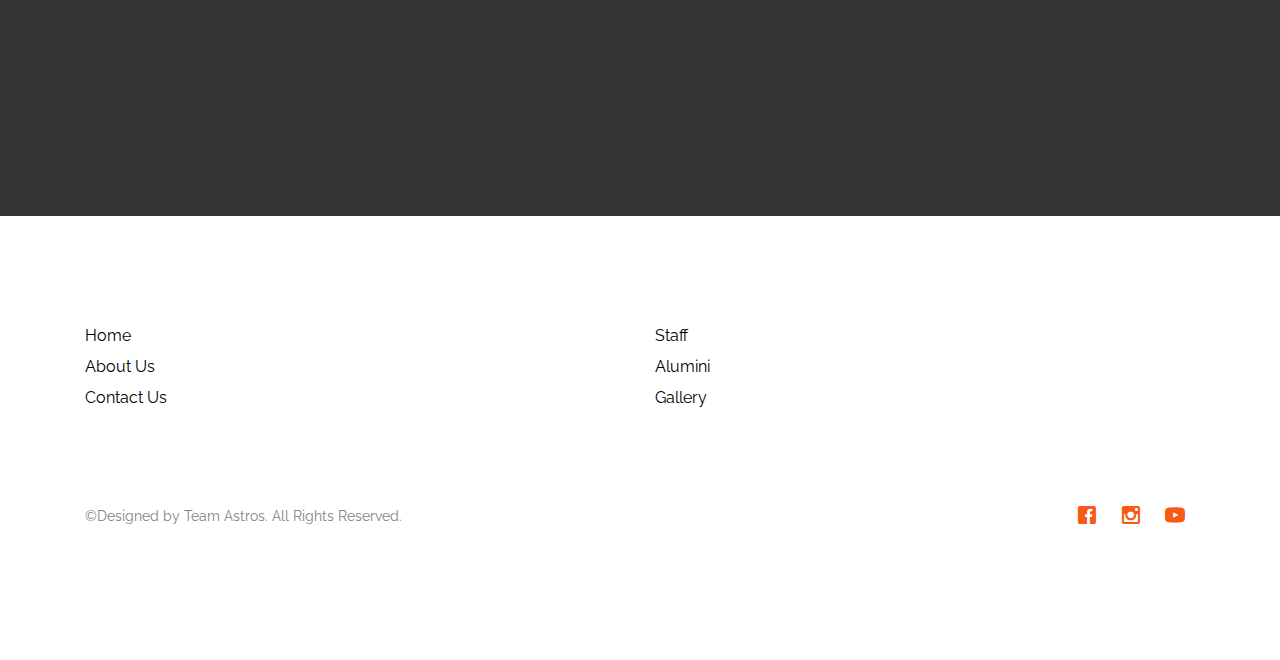
<file: services.html>
<!DOCTYPE HTML>
<!--
	Solid by gettemplates.co
	Twitter: http://twitter.com/gettemplateco
	URL: http://gettemplates.co
-->
<html>
	<head>
	<meta charset="utf-8">
	<meta http-equiv="X-UA-Compatible" content="IE=edge">
	<link rel="icon" href="images/q2.png">
	<title>Team Astros | SAOE</title>
	<meta name="viewport" content="width=device-width, initial-scale=1">
	<meta name="description" content="Free HTML5 Website Template by gettemplates.co" />
	<meta name="keywords" content="free website templates, free html5, free template, free bootstrap, free website template, html5, css3, mobile first, responsive" />
	<meta name="author" content="gettemplates.co" />

  	<!-- Facebook and Twitter integration -->
	<meta property="og:title" content=""/>
	<meta property="og:image" content=""/>
	<meta property="og:url" content=""/>
	<meta property="og:site_name" content=""/>
	<meta property="og:description" content=""/>
	<meta name="twitter:title" content="" />
	<meta name="twitter:image" content="" />
	<meta name="twitter:url" content="" />
	<meta name="twitter:card" content="" />

	<link href='https://fonts.googleapis.com/css?family=Raleway:400,300,600,400italic,700' rel='stylesheet' type='text/css'>

	<!-- Animate.css -->
	<link rel="stylesheet" href="css/animate.css">
	<!-- Icomoon Icon Fonts-->
	<link rel="stylesheet" href="css/icomoon.css">
	<!-- Bootstrap  -->
	<link rel="stylesheet" href="css/bootstrap.css">

	<!-- Magnific Popup -->
	<link rel="stylesheet" href="css/magnific-popup.css">

	<!-- Owl Carousel  -->
	<link rel="stylesheet" href="css/owl.carousel.min.css">
	<link rel="stylesheet" href="css/owl.theme.default.min.css">

	<!-- Theme style  -->
	<link rel="stylesheet" href="css/style.css">

	<!-- Modernizr JS -->
	<script src="js/modernizr-2.6.2.min.js"></script>
	<!-- FOR IE9 below -->
	<!--[if lt IE 9]>
	<script src="js/respond.min.js"></script>
	<![endif]-->

	</head>
	<body>

	<div class="gtco-loader"></div>

	<div id="page">
	<nav class="gtco-nav" role="navigation">
		<div class="gtco-container">
			<div class="row">
				<div class="col-xs-2">
					<div id="gtco-logo"><a href="index.html">Solid.</a></div>
				</div>
				<div class="col-xs-10 text-right menu-1">
					<ul>
						<li><a href="index.html">Home</a></li>
						<li><a href="about.html">About</a></li>
						<li class="has-dropdown active">
							<a>Our Inspiration</a>
							<ul class="dropdown">
								<li><a href="staff.html">Staff</a></li>
								<li><a href="alumini.html">Alumini</a></li>
<!--								<li><a href="#">Branding</a></li>
								<li><a href="#">API</a></li>
-->						</ul>
						</li>
						<li class="has-dropdown">
							<a href="#">Dropdown</a>
							<ul class="dropdown">
								<li><a href="#">HTML5</a></li>
								<li><a href="#">CSS3</a></li>
								<li><a href="#">Sass</a></li>
								<li><a href="#">jQuery</a></li>
							</ul>
						</li>
						<li><a href="contact.html">Contact</a></li>
					</ul>
				</div>
			</div>

		</div>
	</nav>

	<header id="gtco-header" class="gtco-cover gtco-cover-sm" role="banner" style="background-image:url(images/img_bg_1.jpg);">
		<div class="overlay"></div>
		<div class="gtco-container">
			<div class="row">
				<div class="col-md-8 col-md-offset-2 text-center">
					<div class="display-t">
						<div class="display-tc animate-box" data-animate-effect="fadeIn">
							<h1>Our Services</h1>a></h2>
						</div>
					</div>
				</div>
			</div>
		</div>
	</header>

	<div id="gtco-features">
		<div class="gtco-container">
			<div class="row">
				<div class="col-md-4 col-sm-4 animate-box" data-animate-effect="fadeIn">
					<div class="feature-center">
						<span class="icon">
							<i class="icon-eye"></i>
						</span>
						<h3>Retina Ready</h3>
						<p>Dignissimos asperiores vitae velit veniam totam fuga molestias accusamus alias autem provident. Odit ab aliquam dolor eius.</p>
						<p><a href="#" class="btn btn-primary btn-outline">Learn More</a></p>
					</div>
				</div>
				<div class="col-md-4 col-sm-4 animate-box" data-animate-effect="fadeIn">
					<div class="feature-center">
						<span class="icon">
							<i class="icon-command"></i>
						</span>
						<h3>Fully Responsive</h3>
						<p>Dignissimos asperiores vitae velit veniam totam fuga molestias accusamus alias autem provident. Odit ab aliquam dolor eius.</p>
						<p><a href="#" class="btn btn-primary btn-outline">Learn More</a></p>
					</div>
				</div>
				<div class="col-md-4 col-sm-4 animate-box" data-animate-effect="fadeIn">
					<div class="feature-center">
						<span class="icon">
							<i class="icon-power"></i>
						</span>
						<h3>Web Starter</h3>
						<p>Dignissimos asperiores vitae velit veniam totam fuga molestias accusamus alias autem provident. Odit ab aliquam dolor eius.</p>
						<p><a href="#" class="btn btn-primary btn-outline">Learn More</a></p>
					</div>
				</div>

				<div class="col-md-4 col-sm-4 animate-box" data-animate-effect="fadeIn">
					<div class="feature-center">
						<span class="icon">
							<i class="icon-eye"></i>
						</span>
						<h3>Retina Ready</h3>
						<p>Dignissimos asperiores vitae velit veniam totam fuga molestias accusamus alias autem provident. Odit ab aliquam dolor eius.</p>
						<p><a href="#" class="btn btn-primary btn-outline">Learn More</a></p>
					</div>
				</div>
				<div class="col-md-4 col-sm-4 animate-box" data-animate-effect="fadeIn">
					<div class="feature-center">
						<span class="icon">
							<i class="icon-command"></i>
						</span>
						<h3>Fully Responsive</h3>
						<p>Dignissimos asperiores vitae velit veniam totam fuga molestias accusamus alias autem provident. Odit ab aliquam dolor eius.</p>
						<p><a href="#" class="btn btn-primary btn-outline">Learn More</a></p>
					</div>
				</div>
				<div class="col-md-4 col-sm-4 animate-box" data-animate-effect="fadeIn">
					<div class="feature-center">
						<span class="icon">
							<i class="icon-power"></i>
						</span>
						<h3>Web Starter</h3>
						<p>Dignissimos asperiores vitae velit veniam totam fuga molestias accusamus alias autem provident. Odit ab aliquam dolor eius.</p>
						<p><a href="#" class="btn btn-primary btn-outline">Learn More</a></p>
					</div>
				</div>

			</div>


		</div>
	</div>


	<div class="gtco-cover gtco-cover-sm" style="background-image:url(images/img_bg_3.jpg);">
		<div class="overlay"></div>
		<div class="gtco-container">
			<div class="row">
				<div class="col-md-8 col-md-offset-2 text-center">
					<div class="display-t">
						<div class="display-tc animate-box" data-animate-effect="fadeIn">
							<h1>Keep it simple</h1>
							<h2>Free html5 templates Made by <a href="http://gettemplates.co" target="_blank">gettemplates.co</a></h2>
						</div>
					</div>
				</div>
			</div>
		</div>
	</div>

	<div id="gtco-features-2">
		<div class="gtco-container">
			<div class="row">
				<div class="col-md-8 col-md-offset-2 text-center gtco-heading">
					<h2>Why Choose Us</h2>
					<p>Dignissimos asperiores vitae velit veniam totam fuga molestias accusamus alias autem provident. Odit ab aliquam dolor eius.</p>
				</div>
			</div>
			<div class="row">
				<div class="col-md-6">
					<div class="feature-left animate-box" data-animate-effect="fadeInLeft">
						<span class="icon">
							<i class="icon-check"></i>
						</span>
						<div class="feature-copy">
							<h3>Retina Ready</h3>
							<p>Facilis ipsum reprehenderit nemo molestias. Aut cum mollitia reprehenderit. Eos cumque dicta adipisci architecto culpa amet.</p>
						</div>
					</div>

					<div class="feature-left animate-box" data-animate-effect="fadeInLeft">
						<span class="icon">
							<i class="icon-check"></i>
						</span>
						<div class="feature-copy">
							<h3>Fully Responsive</h3>
							<p>Facilis ipsum reprehenderit nemo molestias. Aut cum mollitia reprehenderit. Eos cumque dicta adipisci architecto culpa amet.</p>
						</div>
					</div>

					<div class="feature-left animate-box" data-animate-effect="fadeInLeft">
						<span class="icon">
							<i class="icon-check"></i>
						</span>
						<div class="feature-copy">
							<h3>Ready To Use</h3>
							<p>Facilis ipsum reprehenderit nemo molestias. Aut cum mollitia reprehenderit. Eos cumque dicta adipisci architecto culpa amet.</p>
						</div>
					</div>

				</div>

				<div class="col-md-6">
					<div class="gtco-video gtco-bg" style="background-image: url(images/img_1.jpg); ">
						<a href="https://vimeo.com/channels/staffpicks/93951774" class="popup-vimeo"><i class="icon-video"></i></a>
						<div class="overlay"></div>
					</div>
				</div>
			</div>
		</div>
	</div>


	<div id="gtco-subscribe">
		<div class="gtco-container">
			<div class="row animate-box">
				<div class="col-md-8 col-md-offset-2 text-center gtco-heading">
					<h2>Subscribe</h2>
					<p>Be the first to know about the new templates.</p>
				</div>
			</div>
			<div class="row animate-box">
				<div class="col-md-12">
					<form class="form-inline">
						<div class="col-md-4 col-sm-4">
							<div class="form-group">
								<label for="email" class="sr-only">Email</label>
								<input type="email" class="form-control" id="email" placeholder="Your email">
							</div>
						</div>
						<div class="col-md-4 col-sm-4">
							<div class="form-group">
								<label for="name" class="sr-only">Name</label>
								<input type="text" class="form-control" id="name" placeholder="Your name">
							</div>
						</div>
						<div class="col-md-4 col-sm-4">
							<button type="submit" class="btn btn-default btn-block">Subscribe</button>
						</div>
					</form>
				</div>
			</div>
		</div>
	</div>
	<footer id="gtco-footer" role="contentinfo">
		<div class="gtco-container">
			<div class="row row-pb-md">

				<div class="col-md-6">
					<ul class="gtco-footer-links">
						<li><a href="index.html">Home</a></li>
						<li><a href="about.html">About Us</a></li>
						<li><a href="contact.html">Contact Us</a></li>
					</ul>
				</div>
				<div class="col-md-6 col-sm-4 col-xs-6">
					<ul class="gtco-footer-links">
						<li><a href="staff.html">Staff</a></li>
						<li><a href="alumini.html">Alumini</a></li>
						<li><a href="#">Gallery</a></li>
					</ul>
				</div>

			</div>

			<div class="row copyright">
				<div class="col-md-12">
					<p class="pull-left">
						<small class="block">&copy;Designed by Team Astros. All Rights Reserved.</small>
						<small class="block"></small>
					</p>
					<p class="pull-right">
						<ul class="gtco-social-icons pull-right">
							<li><a href="https://www.facebook.com/roboclubsaoe/"><i class="icon-facebook"></i></a></li>
							<li><a href="https://www.instagram.com/robocon_team_astros/?hl=en"><i class="icon-instagram"></i></a></li>
							<li><a href="https://www.youtube.com/channel/UCWtp-lCvQTZMH1oCSwYLfvg"><i class="icon-youtube"></i></a></li>
						</ul>
					</p>
				</div>
			</div>

		</div>
	</footer>
	</div>

	<div class="gototop js-top">
		<a href="#" class="js-gotop"><i class="icon-arrow-up"></i></a>
	</div>

	<!-- jQuery -->
	<script src="js/jquery.min.js"></script>
	<!-- jQuery Easing -->
	<script src="js/jquery.easing.1.3.js"></script>
	<!-- Bootstrap -->
	<script src="js/bootstrap.min.js"></script>
	<!-- Waypoints -->
	<script src="js/jquery.waypoints.min.js"></script>
	<!-- Carousel -->
	<script src="js/owl.carousel.min.js"></script>
	<!-- countTo -->
	<script src="js/jquery.countTo.js"></script>
	<!-- Magnific Popup -->
	<script src="js/jquery.magnific-popup.min.js"></script>
	<script src="js/magnific-popup-options.js"></script>
	<!-- Main -->
	<script src="js/main.js"></script>

	</body>
</html>
</file>
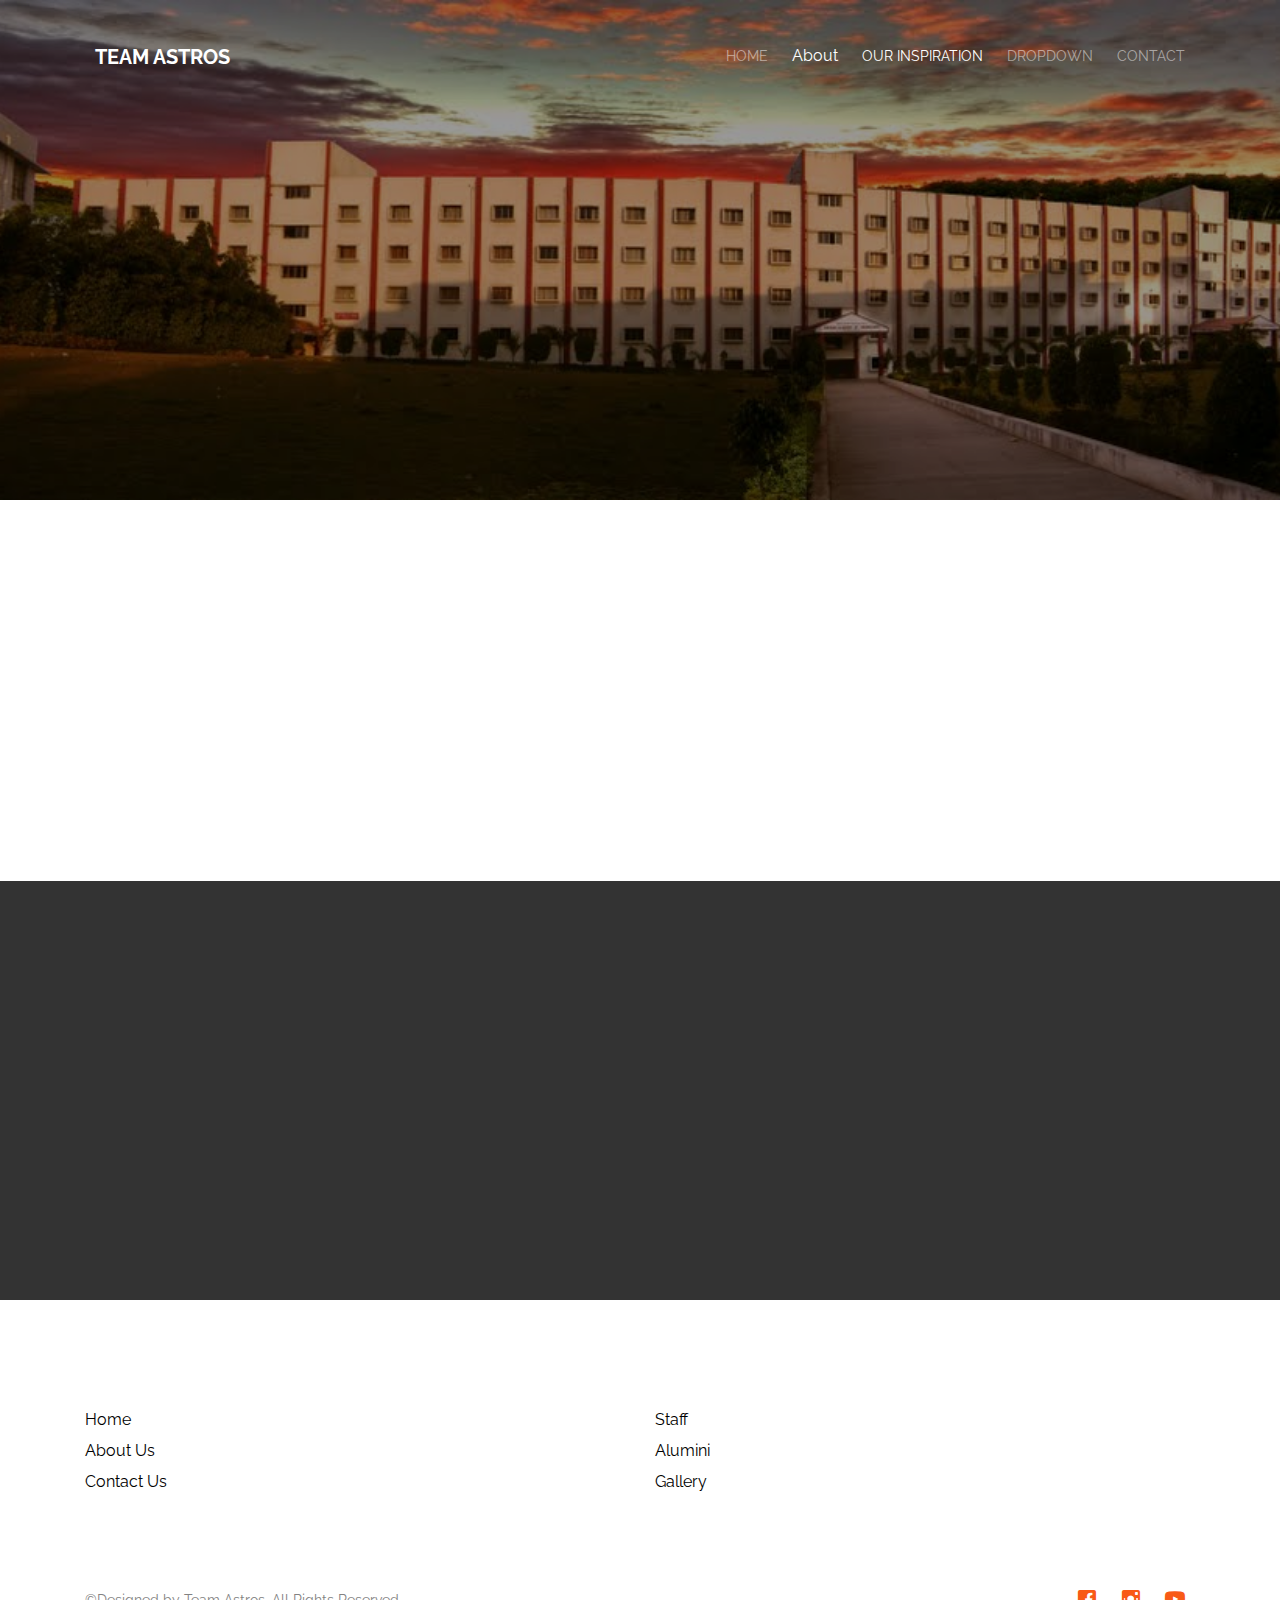
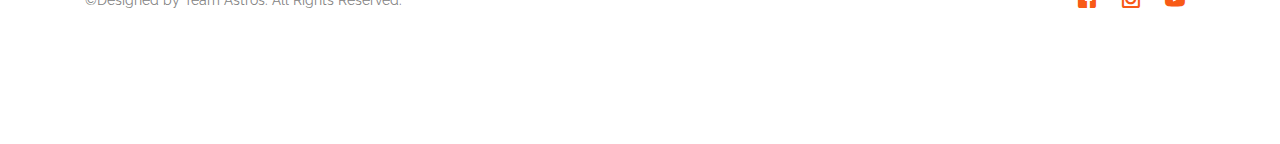
<file: staff.html>
<!DOCTYPE HTML>
<!--
	Solid by gettemplates.co
	Twitter: http://twitter.com/gettemplateco
	URL: http://gettemplates.co
-->
<html>
	<head>
	<meta charset="utf-8">
	<meta http-equiv="X-UA-Compatible" content="IE=edge">
	<link rel="icon" href="images/q2.png">
	<title>Team Astros | SAOE</title>
	<meta name="viewport" content="width=device-width, initial-scale=1">
	<meta name="description" content="Free HTML5 Website Template by gettemplates.co" />
	<meta name="keywords" content="free website templates, free html5, free template, free bootstrap, free website template, html5, css3, mobile first, responsive" />
	<meta name="author" content="gettemplates.co" />



  	<!-- Facebook and Twitter integration -->
	<meta property="og:title" content=""/>
	<meta property="og:image" content=""/>
	<meta property="og:url" content=""/>
	<meta property="og:site_name" content=""/>
	<meta property="og:description" content=""/>
	<meta name="twitter:title" content="" />
	<meta name="twitter:image" content="" />
	<meta name="twitter:url" content="" />
	<meta name="twitter:card" content="" />

	<link href='https://fonts.googleapis.com/css?family=Raleway:400,300,600,400italic,700' rel='stylesheet' type='text/css'>

	<!-- Animate.css -->
	<link rel="stylesheet" href="css/animate.css">
	<!-- Icomoon Icon Fonts-->
	<link rel="stylesheet" href="css/icomoon.css">
	<!-- Bootstrap  -->
	<link rel="stylesheet" href="css/bootstrap.css">

	<!-- Magnific Popup -->
	<link rel="stylesheet" href="css/magnific-popup.css">

	<!-- Owl Carousel  -->
	<link rel="stylesheet" href="css/owl.carousel.min.css">
	<link rel="stylesheet" href="css/owl.theme.default.min.css">

	<!-- Theme style  -->
	<link rel="stylesheet" href="css/style.css">

	<!-- Modernizr JS -->
	<script src="js/modernizr-2.6.2.min.js"></script>
	<!-- FOR IE9 below -->
	<!--[if lt IE 9]>
	<script src="js/respond.min.js"></script>
	<![endif]-->

	</head>
	<body>

	<div class="gtco-loader"></div>

	<div id="page">
	<nav class="gtco-nav" role="navigation">
		<div class="gtco-container">
			<div class="row">
				<div class="col-xs-2">
					<div id="gtco-logo"><a href="index.html">TEAM ASTROS</a></div>
				</div>
				<div class="col-xs-10 text-right menu-1">
					<ul>
						<li><a href="index.html">Home</a></li>
						<a href="about.html">About</a></li>
						<li class="has-dropdown active">
							<a>Our Inspiration</a>
							<ul class="dropdown">
								<li><a href="staff.html">Staff</a></li>
								<li><a href="alumini.html">Alumini</a></li>
	<!--							<li><a href="#">Branding</a></li>
								<li><a href="#">API</a></li>
-->							</ul>
						</li>
						<li class="has-dropdown">
							<a href="#">Dropdown</a>
							<ul class="dropdown">
								<li><a href="#">HTML5</a></li>
								<li><a href="#">CSS3</a></li>
								<li><a href="#">Sass</a></li>
								<li><a href="#">jQuery</a></li>
							</ul>
						</li>
						<li><a href="contact.html">Contact</a></li>
					</ul>
				</div>
			</div>

		</div>
	</nav>

	<header id="gtco-header" class="gtco-cover gtco-cover-sm" role="banner" style="background-image:url(images/saoe.jpg);">
		<div class="overlay"></div>
		<div class="gtco-container">
			<div class="row">
				<div class="col-md-8 col-md-offset-2 text-center">
					<div class="display-t">
						<div class="display-tc animate-box" data-animate-effect="fadeIn">
							<h1 style="color">Staff</h1>

						</div>
					</div>
				</div>
			</div>
		</div>
	</header>
<!--
	<div class="gtco-section">
		<div class="gtco-container">
			<div class="row animate-box">
				<div class="col-md-8 col-md-offset-2 text-center gtco-heading">
					<h2>Why Choose Us</h2>
					<p> Meet Team Astros,<br />
        A power packed team of dedicated students from Sinhgad Academy of Engineering aiming to clinch the Robocon India Champions title.<br /><br />
        Robocon is ASIA's biggest annual Robotics Competition held in various countries accross the continent. Every year, a set theme is released and teams from all over the continent
        come with their unique ideas to showcase their creativity and knowledge. Every country holds its national qualifiers first and sends the best performing national
        team to represent their country at the International stage.<br /><br />
        We have been participating in Robocon India for the past 3 years and are now preparing for the 4th year i.e. Robocon 2018<br /><br />
        We also aim at sharing the knowledge we have learnt over the years by holding annual workshops and teaching the basics of Coding, Electronics
        and Mechanical Structuring of a robot, to everyone that attends the workshop.<br /><br /></b></p>
				</div>
			</div>
			<div class="row animate-box">
				<div class="col-md-6">
					<div class="feature-left animate-box" data-animate-effect="fadeInLeft">
						<span class="icon">
							<i class="icon-check"></i>
						</span>
						<div class="feature-copy">
							<h3>Retina Ready</h3>
							<p>Facilis ipsum reprehenderit nemo molestias. Aut cum mollitia reprehenderit.</p>
						</div>
					</div>

					<div class="feature-left animate-box" data-animate-effect="fadeInLeft">
						<span class="icon">
							<i class="icon-check"></i>
						</span>
						<div class="feature-copy">
							<h3>Fully Responsive</h3>
							<p>Facilis ipsum reprehenderit nemo molestias. Aut cum mollitia reprehenderit.</p>
						</div>
					</div>

					<div class="feature-left animate-box" data-animate-effect="fadeInLeft">
						<span class="icon">
							<i class="icon-check"></i>
						</span>
						<div class="feature-copy">
							<h3>Ready To Use</h3>
							<p>Facilis ipsum reprehenderit nemo molestias. Aut cum mollitia reprehenderit.</p>
						</div>
					</div>
				</div>
				<div class="col-md-6">


					<div class="feature-left animate-box" data-animate-effect="fadeInLeft">
						<span class="icon">
							<i class="icon-check"></i>
						</span>
						<div class="feature-copy">
							<h3>Retina Ready</h3>
							<p>Facilis ipsum reprehenderit nemo molestias. Aut cum mollitia reprehenderit.</p>
						</div>
					</div>

					<div class="feature-left animate-box" data-animate-effect="fadeInLeft">
						<span class="icon">
							<i class="icon-check"></i>
						</span>
						<div class="feature-copy">
							<h3>Fully Responsive</h3>
							<p>Facilis ipsum reprehenderit nemo molestias. Aut cum mollitia reprehenderit.</p>
						</div>
					</div>

					<div class="feature-left animate-box" data-animate-effect="fadeInLeft">
						<span class="icon">
							<i class="icon-check"></i>
						</span>
						<div class="feature-copy">
							<h3>Ready To Use</h3>
							<p>Facilis ipsum reprehenderit nemo molestias. Aut cum mollitia reprehenderit.</p>
						</div>
				</div>
				</div>
			</div>
		</div>
	</div>

	<div class="gtco-cover gtco-cover-sm" style="background-image:url(images/img_bg_3.jpg);">
		<div class="overlay"></div>
		<div class="gtco-container">
			<div class="row">
				<div class="col-md-12 col-md-offset-0 text-center">
					<div class="display-t">
						<div class="display-tc animate-box" data-animate-effect="fadeIn">
							<h1>Nice &amp; Simple</h1>
							<h2>Free html5 templates Made by <a href="http://gettemplates.co" target="_blank">gettemplates.co</a></h2>
						</div>
					</div>
				</div>
			</div>
		</div>
	</div>-->
	<div id="gtco-team" class="gtco-section-leardership">
		<div class="gtco-container">
			<div class="row animate-box">
				<div class="col-md-8 col-md-offset-2 text-center gtco-heading">
				</div>
			</div>
			<div class="row row-pb-md">
				<div class="col-md-4 animate-box" data-animate-effect="fadeIn">
					<div class="gtco-staff">
						<img src="images/person_1.jpg" alt="Free HTML5 Templates by gettemplates.co">
						<h3>Dr.Kishor P Patil</h3>
						<strong class="role">Principal, Sinhgad Academy of Engineering</strong>
					</div>
				</div>
				<div class="col-md-4 animate-box" data-animate-effect="fadeIn">
					<div class="gtco-staff">
						<img src="images/person_2.jpg" alt="Free HTML5 Templates by gettemplates.co">
						<h3>Prof.Xyz Sorte</h3>
						<strong class="role">Vice Principal, Sinhgad Academy of Engineering</strong>
					</div>
				</div>
				<div class="col-md-4 animate-box" data-animate-effect="fadeIn">
					<div class="gtco-staff">
						<img src="images/person_3.jpg" alt="Free HTML5 Templates by gettemplates.co">
						<h3>Prof.Minakshee Patil</h3>
						<strong class="role">Teacher Co-ordinator, Sinhgad Academy of Engineering</strong>
					</div>
				</div>
			</div>
<!--
			<div class="row row-pb-md">
				<div class="col-md-4 animate-box" data-animate-effect="fadeIn">
					<div class="gtco-staff">
						<img src="images/kiran.jpg" alt="Free HTML5 Templates by gettemplates.co">
						<h3>Kiran Kumbhar</h3>
						<strong class="role">Bridgestone India Private Limited</strong>
						<ul class="gtco-social-icons">
							<li><a href="https://www.facebook.com/kiran.kumbhar.148"><i class="icon-facebook"></i></a></li>
							<li><a href="#"><i class="icon-linkedin"></i></a></li>
						</ul>
					</div>
				</div>
				<div class="col-md-4 animate-box" data-animate-effect="fadeIn">
					<div class="gtco-staff">
						<img src="images/yashashree.jpg" alt="Free HTML5 Templates by gettemplates.co">
						<h3>Yashashree Gangavane</h3>
						<strong class="role">eQ technologic</strong>
						<ul class="gtco-social-icons">
							<li><a href="https://www.facebook.com/yashu99.g"><i class="icon-facebook"></i></a></li>
							<li><a href="https://www.linkedin.com/in/yashashree-gangavane-17340a100/"><i class="icon-linkedin"></i></a></li>
						</ul>
					</div>
				</div>
				<div class="col-md-4 animate-box" data-animate-effect="fadeIn">
					<div class="gtco-staff">
						<img src="images/ammar.jpg" alt="Free HTML5 Templates by gettemplates.co">
						<h3>Ammar Amjawala</h3>
						<strong class="role">Xoriant</strong>
						<ul class="gtco-social-icons">
							<li><a href="https://www.facebook.com/profile.php?id=100009186653317"><i class="icon-facebook"></i></a></li>
							<li><a href="https://www.linkedin.com/in/ammar-amjawala-251ba7ab/"><i class="icon-linkedin"></i></a></li>
						</ul>
					</div>
				</div>
			</div>
			<div class="row row-pb-md">
				<div class="col-md-4 animate-box" data-animate-effect="fadeIn">
					<div class="gtco-staff">
						<img src="images/ahad.jpg" alt="Free HTML5 Templates by gettemplates.co">
						<h3>Bhalachandra Kumbhar</h3>
						<strong class="role"></strong>
						<ul class="gtco-social-icons">
							<li><a href="https://www.facebook.com/bhalchandra.kumbhar.90"><i class="icon-facebook"></i></a></li>
							<li><a href="#"><i class="icon-linkedin"></i></a></li>
						</ul>
					</div>
				</div>
				<div class="col-md-4 animate-box" data-animate-effect="fadeIn">
					<div class="gtco-staff">
						<img src="images/soumya.jpg" alt="Free HTML5 Templates by gettemplates.co">
						<h3>Soumya Singh</h3>
						<strong class="role">NVIDIA Graphics Pvt Ltd</strong>
						<ul class="gtco-social-icons">
							<li><a href="https://www.facebook.com/soumya.singh.378537"><i class="icon-facebook"></i></a></li>
							<li><a href="https://www.linkedin.com/in/soumya-singh-492352a0/"><i class="icon-linkedin"></i></a></li>
						</ul>
					</div>
				</div>
				<div class="col-md-4 animate-box" data-animate-effect="fadeIn">
					<div class="gtco-staff">
						<img src="images/person_3.jpg" alt="Free HTML5 Templates by gettemplates.co">
						<h3>Shubham Shinde</h3>
						<strong class="role">SCS Technologies</strong>
						<ul class="gtco-social-icons">
							<li><a href="https://www.facebook.com/shubham.shinde.547727"><i class="icon-facebook"></i></a></li>
							<li><a href="#"><i class="icon-linkedin"></i></a></li>
						</ul>
					</div>
				</div>
			</div>

			<div class="row row-pb-md">
				<div class="col-md-4 animate-box" data-animate-effect="fadeIn">
					<div class="gtco-staff">
						<img src="images/ahad.jpg" alt="Free HTML5 Templates by gettemplates.co">
						<h3>Ankit Sharma</h3>
						<strong class="role">Mahindra & Mahindra</strong>
						<ul class="gtco-social-icons">
							<li><a href="https://www.facebook.com/ankit1595"><i class="icon-facebook"></i></a></li>
							<li><a href="#"><i class="icon-linkedin"></i></a></li>
						</ul>
					</div>
				</div>
				<div class="col-md-4 animate-box" data-animate-effect="fadeIn">
					<div class="gtco-staff">
						<img src="images/gunjal.jpg" alt="Free HTML5 Templates by gettemplates.co">
						<h3>Suraj Gunjal</h3>
						<strong class="role">SCS Technologies</strong>
						<ul class="gtco-social-icons">
							<li><a href="https://www.facebook.com/srjgunjal"><i class="icon-facebook"></i></a></li>
							<li><a href="#"><i class="icon-linkedin"></i></a></li>
						</ul>
					</div>
				</div>
				<div class="col-md-4 animate-box" data-animate-effect="fadeIn">
					<div class="gtco-staff">
						<img src="images/person_3.jpg" alt="Free HTML5 Templates by gettemplates.co">
						<h3>Nikhil Jadhav</h3>
						<strong class="role"></strong>
						<ul class="gtco-social-icons">
							<li><a href="https://www.facebook.com/nikhil.jadhav.5454021"><i class="icon-facebook"></i></a></li>
							<li><a href="#"><i class="icon-linkedin"></i></a></li>
						</ul>
					</div>
				</div>
			</div>

			<div class="row row-pb-md">
				<div class="col-md-4 animate-box" data-animate-effect="fadeIn">
					<div class="gtco-staff">
						<img src="images/ahad.jpg" alt="Free HTML5 Templates by gettemplates.co">
						<h3>Akshay Chaudhari</h3>
						<strong class="role">Oracle Corporation</strong>
						<ul class="gtco-social-icons">
							<li><a href="https://www.facebook.com/CAkshay007"><i class="icon-facebook"></i></a></li>
							<li><a href="https://www.linkedin.com/in/akshaychaudhari007/"><i class="icon-linkedin"></i></a></li>
						</ul>
					</div>
				</div>
			</div>

-->


		</div>
	</div>


	<div id="gtco-subscribe">
		<div class="gtco-container">
			<div class="row animate-box">
				<div class="col-md-8 col-md-offset-2 text-center gtco-heading">
					<h2>Subscribe</h2>
					<p>Be the first to know about the new templates.</p>
				</div>
			</div>
			<div class="row animate-box">
				<div class="col-md-12">
					<form class="form-inline">
						<div class="col-md-4 col-sm-4">
							<div class="form-group">
								<label for="email" class="sr-only">Email</label>
								<input type="email" class="form-control" id="email" placeholder="Your email">
							</div>
						</div>
						<div class="col-md-4 col-sm-4">
							<div class="form-group">
								<label for="name" class="sr-only">Name</label>
								<input type="text" class="form-control" id="name" placeholder="Your name">
							</div>
						</div>
						<div class="col-md-4 col-sm-4">
							<button type="submit" class="btn btn-default btn-block">Subscribe</button>
						</div>
					</form>
				</div>
			</div>
		</div>
	</div>

	<footer id="gtco-footer" role="contentinfo">
		<div class="gtco-container">
			<div class="row row-pb-md">

				<div class="col-md-6">
					<ul class="gtco-footer-links">
						<li><a href="index.html">Home</a></li>
						<li><a href="about.html">About Us</a></li>
						<li><a href="contact.html">Contact Us</a></li>
					</ul>
				</div>
				<div class="col-md-6 col-sm-4 col-xs-6">
					<ul class="gtco-footer-links">
						<li><a href="staff.html">Staff</a></li>
						<li><a href="alumini.html">Alumini</a></li>
						<li><a href="#">Gallery</a></li>
					</ul>
				</div>

			</div>

			<div class="row copyright">
				<div class="col-md-12">
					<p class="pull-left">
						<small class="block">&copy;Designed by Team Astros. All Rights Reserved.</small>
						<small class="block"></small>
					</p>
					<p class="pull-right">
						<ul class="gtco-social-icons pull-right">
							<li><a href="https://www.facebook.com/roboclubsaoe/"><i class="icon-facebook"></i></a></li>
							<li><a href="https://www.instagram.com/robocon_team_astros/?hl=en"><i class="icon-instagram"></i></a></li>
							<li><a href="https://www.youtube.com/channel/UCWtp-lCvQTZMH1oCSwYLfvg"><i class="icon-youtube"></i></a></li>
						</ul>
					</p>
				</div>
			</div>

		</div>
	</footer>
	</div>

	<div class="gototop js-top">
		<a href="#" class="js-gotop"><i class="icon-arrow-up"></i></a>
	</div>

	<!-- jQuery -->
	<script src="js/jquery.min.js"></script>
	<!-- jQuery Easing -->
	<script src="js/jquery.easing.1.3.js"></script>
	<!-- Bootstrap -->
	<script src="js/bootstrap.min.js"></script>
	<!-- Waypoints -->
	<script src="js/jquery.waypoints.min.js"></script>
	<!-- Carousel -->
	<script src="js/owl.carousel.min.js"></script>
	<!-- countTo -->
	<script src="js/jquery.countTo.js"></script>
	<!-- Magnific Popup -->
	<script src="js/jquery.magnific-popup.min.js"></script>
	<script src="js/magnific-popup-options.js"></script>
	<!-- Main -->
	<script src="js/main.js"></script>

	</body>
</html>
</file>
<file: css/icomoon.css>
@font-face {
  font-family: 'icomoon';
  src:  url('../fonts/icomoon/icomoon.eot?6iuir');
  src:  url('../fonts/icomoon/icomoon.eot?6iuir#iefix') format('embedded-opentype'),
    url('../fonts/icomoon/icomoon.ttf?6iuir') format('truetype'),
    url('../fonts/icomoon/icomoon.woff?6iuir') format('woff'),
    url('../fonts/icomoon/icomoon.svg?6iuir#icomoon') format('svg');
  font-weight: normal;
  font-style: normal;
}

[class^="icon-"], [class*=" icon-"] {
  /* use !important to prevent issues with browser extensions that change fonts */
  font-family: 'icomoon' !important;
  speak: none;
  font-style: normal;
  font-weight: normal;
  font-variant: normal;
  text-transform: none;
  line-height: 1;

  /* Better Font Rendering =========== */
  -webkit-font-smoothing: antialiased;
  -moz-osx-font-smoothing: grayscale;
}

.icon-eye:before {
  content: "\e000";
}
.icon-paper-clip:before {
  content: "\e001";
}
.icon-mail:before {
  content: "\e002";
}
.icon-toggle:before {
  content: "\e003";
}
.icon-layout:before {
  content: "\e004";
}
.icon-link:before {
  content: "\e005";
}
.icon-bell:before {
  content: "\e006";
}
.icon-lock:before {
  content: "\e007";
}
.icon-unlock:before {
  content: "\e008";
}
.icon-ribbon:before {
  content: "\e009";
}
.icon-image:before {
  content: "\e010";
}
.icon-signal:before {
  content: "\e011";
}
.icon-target:before {
  content: "\e012";
}
.icon-clipboard:before {
  content: "\e013";
}
.icon-clock:before {
  content: "\e014";
}
.icon-watch:before {
  content: "\e015";
}
.icon-air-play:before {
  content: "\e016";
}
.icon-camera:before {
  content: "\e017";
}
.icon-video:before {
  content: "\e018";
}
.icon-disc:before {
  content: "\e019";
}
.icon-printer:before {
  content: "\e020";
}
.icon-monitor:before {
  content: "\e021";
}
.icon-server:before {
  content: "\e022";
}
.icon-cog:before {
  content: "\e023";
}
.icon-heart:before {
  content: "\e024";
}
.icon-paragraph:before {
  content: "\e025";
}
.icon-align-justify:before {
  content: "\e026";
}
.icon-align-left:before {
  content: "\e027";
}
.icon-align-center:before {
  content: "\e028";
}
.icon-align-right:before {
  content: "\e029";
}
.icon-book:before {
  content: "\e030";
}
.icon-layers:before {
  content: "\e031";
}
.icon-stack:before {
  content: "\e032";
}
.icon-stack-2:before {
  content: "\e033";
}
.icon-paper:before {
  content: "\e034";
}
.icon-paper-stack:before {
  content: "\e035";
}
.icon-search:before {
  content: "\e036";
}
.icon-zoom-in:before {
  content: "\e037";
}
.icon-zoom-out:before {
  content: "\e038";
}
.icon-reply:before {
  content: "\e039";
}
.icon-circle-plus:before {
  content: "\e040";
}
.icon-circle-minus:before {
  content: "\e041";
}
.icon-circle-check:before {
  content: "\e042";
}
.icon-circle-cross:before {
  content: "\e043";
}
.icon-square-plus:before {
  content: "\e044";
}
.icon-square-minus:before {
  content: "\e045";
}
.icon-square-check:before {
  content: "\e046";
}
.icon-square-cross:before {
  content: "\e047";
}
.icon-microphone:before {
  content: "\e048";
}
.icon-record:before {
  content: "\e049";
}
.icon-skip-back:before {
  content: "\e050";
}
.icon-rewind:before {
  content: "\e051";
}
.icon-play:before {
  content: "\e052";
}
.icon-pause:before {
  content: "\e053";
}
.icon-stop:before {
  content: "\e054";
}
.icon-fast-forward:before {
  content: "\e055";
}
.icon-skip-forward:before {
  content: "\e056";
}
.icon-shuffle:before {
  content: "\e057";
}
.icon-repeat:before {
  content: "\e058";
}
.icon-folder:before {
  content: "\e059";
}
.icon-umbrella:before {
  content: "\e060";
}
.icon-moon:before {
  content: "\e061";
}
.icon-thermometer:before {
  content: "\e062";
}
.icon-drop:before {
  content: "\e063";
}
.icon-sun:before {
  content: "\e064";
}
.icon-cloud:before {
  content: "\e065";
}
.icon-cloud-upload:before {
  content: "\e066";
}
.icon-cloud-download:before {
  content: "\e067";
}
.icon-upload:before {
  content: "\e068";
}
.icon-download:before {
  content: "\e069";
}
.icon-location:before {
  content: "\e070";
}
.icon-location-2:before {
  content: "\e071";
}
.icon-map:before {
  content: "\e072";
}
.icon-battery:before {
  content: "\e073";
}
.icon-head:before {
  content: "\e074";
}
.icon-briefcase:before {
  content: "\e075";
}
.icon-speech-bubble:before {
  content: "\e076";
}
.icon-anchor:before {
  content: "\e077";
}
.icon-globe:before {
  content: "\e078";
}
.icon-box:before {
  content: "\e079";
}
.icon-reload:before {
  content: "\e080";
}
.icon-share:before {
  content: "\e081";
}
.icon-marquee:before {
  content: "\e082";
}
.icon-marquee-plus:before {
  content: "\e083";
}
.icon-marquee-minus:before {
  content: "\e084";
}
.icon-tag:before {
  content: "\e085";
}
.icon-power:before {
  content: "\e086";
}
.icon-command:before {
  content: "\e087";
}
.icon-alt:before {
  content: "\e088";
}
.icon-esc:before {
  content: "\e089";
}
.icon-bar-graph:before {
  content: "\e090";
}
.icon-bar-graph-2:before {
  content: "\e091";
}
.icon-pie-graph:before {
  content: "\e092";
}
.icon-star:before {
  content: "\e093";
}
.icon-arrow-left:before {
  content: "\e094";
}
.icon-arrow-right:before {
  content: "\e095";
}
.icon-arrow-up:before {
  content: "\e096";
}
.icon-arrow-down:before {
  content: "\e097";
}
.icon-volume:before {
  content: "\e098";
}
.icon-mute:before {
  content: "\e099";
}
.icon-content-right:before {
  content: "\e100";
}
.icon-content-left:before {
  content: "\e101";
}
.icon-grid:before {
  content: "\e102";
}
.icon-grid-2:before {
  content: "\e103";
}
.icon-columns:before {
  content: "\e104";
}
.icon-loader:before {
  content: "\e105";
}
.icon-bag:before {
  content: "\e106";
}
.icon-ban:before {
  content: "\e107";
}
.icon-flag:before {
  content: "\e108";
}
.icon-trash:before {
  content: "\e109";
}
.icon-expand:before {
  content: "\e110";
}
.icon-contract:before {
  content: "\e111";
}
.icon-maximize:before {
  content: "\e112";
}
.icon-minimize:before {
  content: "\e113";
}
.icon-plus:before {
  content: "\e114";
}
.icon-minus:before {
  content: "\e115";
}
.icon-check:before {
  content: "\e116";
}
.icon-cross:before {
  content: "\e117";
}
.icon-move:before {
  content: "\e118";
}
.icon-delete:before {
  content: "\e119";
}
.icon-menu:before {
  content: "\e120";
}
.icon-archive:before {
  content: "\e121";
}
.icon-inbox:before {
  content: "\e122";
}
.icon-outbox:before {
  content: "\e123";
}
.icon-file:before {
  content: "\e124";
}
.icon-file-add:before {
  content: "\e125";
}
.icon-file-subtract:before {
  content: "\e126";
}
.icon-help:before {
  content: "\e127";
}
.icon-open:before {
  content: "\e128";
}
.icon-ellipsis:before {
  content: "\e129";
}
.icon-add-to-list:before {
  content: "\e900";
}
.icon-classic-computer:before {
  content: "\e901";
}
.icon-controller-fast-backward:before {
  content: "\e902";
}
.icon-creative-commons-attribution:before {
  content: "\e903";
}
.icon-creative-commons-noderivs:before {
  content: "\e904";
}
.icon-creative-commons-noncommercial-eu:before {
  content: "\e905";
}
.icon-creative-commons-noncommercial-us:before {
  content: "\e906";
}
.icon-creative-commons-public-domain:before {
  content: "\e907";
}
.icon-creative-commons-remix:before {
  content: "\e908";
}
.icon-creative-commons-share:before {
  content: "\e909";
}
.icon-creative-commons-sharealike:before {
  content: "\e90a";
}
.icon-creative-commons:before {
  content: "\e90b";
}
.icon-document-landscape:before {
  content: "\e90c";
}
.icon-remove-user:before {
  content: "\e90d";
}
.icon-warning:before {
  content: "\e90e";
}
.icon-arrow-bold-down:before {
  content: "\e90f";
}
.icon-arrow-bold-left:before {
  content: "\e910";
}
.icon-arrow-bold-right:before {
  content: "\e911";
}
.icon-arrow-bold-up:before {
  content: "\e912";
}
.icon-arrow-down2:before {
  content: "\e913";
}
.icon-arrow-left2:before {
  content: "\e914";
}
.icon-arrow-long-down:before {
  content: "\e915";
}
.icon-arrow-long-left:before {
  content: "\e916";
}
.icon-arrow-long-right:before {
  content: "\e917";
}
.icon-arrow-long-up:before {
  content: "\e918";
}
.icon-arrow-right2:before {
  content: "\e919";
}
.icon-arrow-up2:before {
  content: "\e91a";
}
.icon-arrow-with-circle-down:before {
  content: "\e91b";
}
.icon-arrow-with-circle-left:before {
  content: "\e91c";
}
.icon-arrow-with-circle-right:before {
  content: "\e91d";
}
.icon-arrow-with-circle-up:before {
  content: "\e91e";
}
.icon-bookmark:before {
  content: "\e91f";
}
.icon-bookmarks:before {
  content: "\e920";
}
.icon-chevron-down:before {
  content: "\e921";
}
.icon-chevron-left:before {
  content: "\e922";
}
.icon-chevron-right:before {
  content: "\e923";
}
.icon-chevron-small-down:before {
  content: "\e924";
}
.icon-chevron-small-left:before {
  content: "\e925";
}
.icon-chevron-small-right:before {
  content: "\e926";
}
.icon-chevron-small-up:before {
  content: "\e927";
}
.icon-chevron-thin-down:before {
  content: "\e928";
}
.icon-chevron-thin-left:before {
  content: "\e929";
}
.icon-chevron-thin-right:before {
  content: "\e92a";
}
.icon-chevron-thin-up:before {
  content: "\e92b";
}
.icon-chevron-up:before {
  content: "\e92c";
}
.icon-chevron-with-circle-down:before {
  content: "\e92d";
}
.icon-chevron-with-circle-left:before {
  content: "\e92e";
}
.icon-chevron-with-circle-right:before {
  content: "\e92f";
}
.icon-chevron-with-circle-up:before {
  content: "\e930";
}
.icon-cloud2:before {
  content: "\e931";
}
.icon-controller-fast-forward:before {
  content: "\e932";
}
.icon-controller-jump-to-start:before {
  content: "\e933";
}
.icon-controller-next:before {
  content: "\e934";
}
.icon-controller-paus:before {
  content: "\e935";
}
.icon-controller-play:before {
  content: "\e936";
}
.icon-controller-record:before {
  content: "\e937";
}
.icon-controller-stop:before {
  content: "\e938";
}
.icon-controller-volume:before {
  content: "\e939";
}
.icon-dot-single:before {
  content: "\e93a";
}
.icon-dots-three-horizontal:before {
  content: "\e93b";
}
.icon-dots-three-vertical:before {
  content: "\e93c";
}
.icon-dots-two-horizontal:before {
  content: "\e93d";
}
.icon-dots-two-vertical:before {
  content: "\e93e";
}
.icon-download2:before {
  content: "\e93f";
}
.icon-emoji-flirt:before {
  content: "\e940";
}
.icon-flow-branch:before {
  content: "\e941";
}
.icon-flow-cascade:before {
  content: "\e942";
}
.icon-flow-line:before {
  content: "\e943";
}
.icon-flow-parallel:before {
  content: "\e944";
}
.icon-flow-tree:before {
  content: "\e945";
}
.icon-install:before {
  content: "\e946";
}
.icon-layers2:before {
  content: "\e947";
}
.icon-open-book:before {
  content: "\e948";
}
.icon-resize-100:before {
  content: "\e949";
}
.icon-resize-full-screen:before {
  content: "\e94a";
}
.icon-save:before {
  content: "\e94b";
}
.icon-select-arrows:before {
  content: "\e94c";
}
.icon-sound-mute:before {
  content: "\e94d";
}
.icon-sound:before {
  content: "\e94e";
}
.icon-trash2:before {
  content: "\e94f";
}
.icon-triangle-down:before {
  content: "\e950";
}
.icon-triangle-left:before {
  content: "\e951";
}
.icon-triangle-right:before {
  content: "\e952";
}
.icon-triangle-up:before {
  content: "\e953";
}
.icon-uninstall:before {
  content: "\e954";
}
.icon-upload-to-cloud:before {
  content: "\e955";
}
.icon-upload2:before {
  content: "\e956";
}
.icon-add-user:before {
  content: "\e957";
}
.icon-address:before {
  content: "\e958";
}
.icon-adjust:before {
  content: "\e959";
}
.icon-air:before {
  content: "\e95a";
}
.icon-aircraft-landing:before {
  content: "\e95b";
}
.icon-aircraft-take-off:before {
  content: "\e95c";
}
.icon-aircraft:before {
  content: "\e95d";
}
.icon-align-bottom:before {
  content: "\e95e";
}
.icon-align-horizontal-middle:before {
  content: "\e95f";
}
.icon-align-left2:before {
  content: "\e960";
}
.icon-align-right2:before {
  content: "\e961";
}
.icon-align-top:before {
  content: "\e962";
}
.icon-align-vertical-middle:before {
  content: "\e963";
}
.icon-archive2:before {
  content: "\e964";
}
.icon-area-graph:before {
  content: "\e965";
}
.icon-attachment:before {
  content: "\e966";
}
.icon-awareness-ribbon:before {
  content: "\e967";
}
.icon-back-in-time:before {
  content: "\e968";
}
.icon-back:before {
  content: "\e969";
}
.icon-bar-graph2:before {
  content: "\e96a";
}
.icon-battery2:before {
  content: "\e96b";
}
.icon-beamed-note:before {
  content: "\e96c";
}
.icon-bell2:before {
  content: "\e96d";
}
.icon-blackboard:before {
  content: "\e96e";
}
.icon-block:before {
  content: "\e96f";
}
.icon-book2:before {
  content: "\e970";
}
.icon-bowl:before {
  content: "\e971";
}
.icon-box2:before {
  content: "\e972";
}
.icon-briefcase2:before {
  content: "\e973";
}
.icon-browser:before {
  content: "\e974";
}
.icon-brush:before {
  content: "\e975";
}
.icon-bucket:before {
  content: "\e976";
}
.icon-cake:before {
  content: "\e977";
}
.icon-calculator:before {
  content: "\e978";
}
.icon-calendar:before {
  content: "\e979";
}
.icon-camera2:before {
  content: "\e97a";
}
.icon-ccw:before {
  content: "\e97b";
}
.icon-chat:before {
  content: "\e97c";
}
.icon-check2:before {
  content: "\e97d";
}
.icon-circle-with-cross:before {
  content: "\e97e";
}
.icon-circle-with-minus:before {
  content: "\e97f";
}
.icon-circle-with-plus:before {
  content: "\e980";
}
.icon-circle:before {
  content: "\e981";
}
.icon-circular-graph:before {
  content: "\e982";
}
.icon-clapperboard:before {
  content: "\e983";
}
.icon-clipboard2:before {
  content: "\e984";
}
.icon-clock2:before {
  content: "\e985";
}
.icon-code:before {
  content: "\e986";
}
.icon-cog2:before {
  content: "\e987";
}
.icon-colours:before {
  content: "\e988";
}
.icon-compass:before {
  content: "\e989";
}
.icon-copy:before {
  content: "\e98a";
}
.icon-credit-card:before {
  content: "\e98b";
}
.icon-credit:before {
  content: "\e98c";
}
.icon-cross2:before {
  content: "\e98d";
}
.icon-cup:before {
  content: "\e98e";
}
.icon-cw:before {
  content: "\e98f";
}
.icon-cycle:before {
  content: "\e990";
}
.icon-database:before {
  content: "\e991";
}
.icon-dial-pad:before {
  content: "\e992";
}
.icon-direction:before {
  content: "\e993";
}
.icon-document:before {
  content: "\e994";
}
.icon-documents:before {
  content: "\e995";
}
.icon-drink:before {
  content: "\e996";
}
.icon-drive:before {
  content: "\e997";
}
.icon-drop2:before {
  content: "\e998";
}
.icon-edit:before {
  content: "\e999";
}
.icon-email:before {
  content: "\e99a";
}
.icon-emoji-happy:before {
  content: "\e99b";
}
.icon-emoji-neutral:before {
  content: "\e99c";
}
.icon-emoji-sad:before {
  content: "\e99d";
}
.icon-erase:before {
  content: "\e99e";
}
.icon-eraser:before {
  content: "\e99f";
}
.icon-export:before {
  content: "\e9a0";
}
.icon-eye2:before {
  content: "\e9a1";
}
.icon-feather:before {
  content: "\e9a2";
}
.icon-flag2:before {
  content: "\e9a3";
}
.icon-flash:before {
  content: "\e9a4";
}
.icon-flashlight:before {
  content: "\e9a5";
}
.icon-flat-brush:before {
  content: "\e9a6";
}
.icon-folder-images:before {
  content: "\e9a7";
}
.icon-folder-music:before {
  content: "\e9a8";
}
.icon-folder-video:before {
  content: "\e9a9";
}
.icon-folder2:before {
  content: "\e9aa";
}
.icon-forward:before {
  content: "\e9ab";
}
.icon-funnel:before {
  content: "\e9ac";
}
.icon-game-controller:before {
  content: "\e9ad";
}
.icon-gauge:before {
  content: "\e9ae";
}
.icon-globe2:before {
  content: "\e9af";
}
.icon-graduation-cap:before {
  content: "\e9b0";
}
.icon-grid2:before {
  content: "\e9b1";
}
.icon-hair-cross:before {
  content: "\e9b2";
}
.icon-hand:before {
  content: "\e9b3";
}
.icon-heart-outlined:before {
  content: "\e9b4";
}
.icon-heart2:before {
  content: "\e9b5";
}
.icon-help-with-circle:before {
  content: "\e9b6";
}
.icon-help2:before {
  content: "\e9b7";
}
.icon-home:before {
  content: "\e9b8";
}
.icon-hour-glass:before {
  content: "\e9b9";
}
.icon-image-inverted:before {
  content: "\e9ba";
}
.icon-image2:before {
  content: "\e9bb";
}
.icon-images:before {
  content: "\e9bc";
}
.icon-inbox2:before {
  content: "\e9bd";
}
.icon-infinity:before {
  content: "\e9be";
}
.icon-info-with-circle:before {
  content: "\e9bf";
}
.icon-info:before {
  content: "\e9c0";
}
.icon-key:before {
  content: "\e9c1";
}
.icon-keyboard:before {
  content: "\e9c2";
}
.icon-lab-flask:before {
  content: "\e9c3";
}
.icon-landline:before {
  content: "\e9c4";
}
.icon-language:before {
  content: "\e9c5";
}
.icon-laptop:before {
  content: "\e9c6";
}
.icon-leaf:before {
  content: "\e9c7";
}
.icon-level-down:before {
  content: "\e9c8";
}
.icon-level-up:before {
  content: "\e9c9";
}
.icon-lifebuoy:before {
  content: "\e9ca";
}
.icon-light-bulb:before {
  content: "\e9cb";
}
.icon-light-down:before {
  content: "\e9cc";
}
.icon-light-up:before {
  content: "\e9cd";
}
.icon-line-graph:before {
  content: "\e9ce";
}
.icon-link2:before {
  content: "\e9cf";
}
.icon-list:before {
  content: "\e9d0";
}
.icon-location-pin:before {
  content: "\e9d1";
}
.icon-location2:before {
  content: "\e9d2";
}
.icon-lock-open:before {
  content: "\e9d3";
}
.icon-lock2:before {
  content: "\e9d4";
}
.icon-log-out:before {
  content: "\e9d5";
}
.icon-login:before {
  content: "\e9d6";
}
.icon-loop:before {
  content: "\e9d7";
}
.icon-magnet:before {
  content: "\e9d8";
}
.icon-magnifying-glass:before {
  content: "\e9d9";
}
.icon-mail2:before {
  content: "\e9da";
}
.icon-man:before {
  content: "\e9db";
}
.icon-map2:before {
  content: "\e9dc";
}
.icon-mask:before {
  content: "\e9dd";
}
.icon-medal:before {
  content: "\e9de";
}
.icon-megaphone:before {
  content: "\e9df";
}
.icon-menu2:before {
  content: "\e9e0";
}
.icon-message:before {
  content: "\e9e1";
}
.icon-mic:before {
  content: "\e9e2";
}
.icon-minus2:before {
  content: "\e9e3";
}
.icon-mobile:before {
  content: "\e9e4";
}
.icon-modern-mic:before {
  content: "\e9e5";
}
.icon-moon2:before {
  content: "\e9e6";
}
.icon-mouse:before {
  content: "\e9e7";
}
.icon-music:before {
  content: "\e9e8";
}
.icon-network:before {
  content: "\e9e9";
}
.icon-new-message:before {
  content: "\e9ea";
}
.icon-new:before {
  content: "\e9eb";
}
.icon-news:before {
  content: "\e9ec";
}
.icon-note:before {
  content: "\e9ed";
}
.icon-notification:before {
  content: "\e9ee";
}
.icon-old-mobile:before {
  content: "\e9ef";
}
.icon-old-phone:before {
  content: "\e9f0";
}
.icon-palette:before {
  content: "\e9f1";
}
.icon-paper-plane:before {
  content: "\e9f2";
}
.icon-pencil:before {
  content: "\e9f3";
}
.icon-phone:before {
  content: "\e9f4";
}
.icon-pie-chart:before {
  content: "\e9f5";
}
.icon-pin:before {
  content: "\e9f6";
}
.icon-plus2:before {
  content: "\e9f7";
}
.icon-popup:before {
  content: "\e9f8";
}
.icon-power-plug:before {
  content: "\e9f9";
}
.icon-price-ribbon:before {
  content: "\e9fa";
}
.icon-price-tag:before {
  content: "\e9fb";
}
.icon-print:before {
  content: "\e9fc";
}
.icon-progress-empty:before {
  content: "\e9fd";
}
.icon-progress-full:before {
  content: "\e9fe";
}
.icon-progress-one:before {
  content: "\e9ff";
}
.icon-progress-two:before {
  content: "\ea00";
}
.icon-publish:before {
  content: "\ea01";
}
.icon-quote:before {
  content: "\ea02";
}
.icon-radio:before {
  content: "\ea03";
}
.icon-reply-all:before {
  content: "\ea04";
}
.icon-reply2:before {
  content: "\ea05";
}
.icon-retweet:before {
  content: "\ea06";
}
.icon-rocket:before {
  content: "\ea07";
}
.icon-round-brush:before {
  content: "\ea08";
}
.icon-rss:before {
  content: "\ea09";
}
.icon-ruler:before {
  content: "\ea0a";
}
.icon-scissors:before {
  content: "\ea0b";
}
.icon-share-alternitive:before {
  content: "\ea0c";
}
.icon-share2:before {
  content: "\ea0d";
}
.icon-shareable:before {
  content: "\ea0e";
}
.icon-shield:before {
  content: "\ea0f";
}
.icon-shop:before {
  content: "\ea10";
}
.icon-shopping-bag:before {
  content: "\ea11";
}
.icon-shopping-basket:before {
  content: "\ea12";
}
.icon-shopping-cart:before {
  content: "\ea13";
}
.icon-shuffle2:before {
  content: "\ea14";
}
.icon-signal2:before {
  content: "\ea15";
}
.icon-sound-mix:before {
  content: "\ea16";
}
.icon-sports-club:before {
  content: "\ea17";
}
.icon-spreadsheet:before {
  content: "\ea18";
}
.icon-squared-cross:before {
  content: "\ea19";
}
.icon-squared-minus:before {
  content: "\ea1a";
}
.icon-squared-plus:before {
  content: "\ea1b";
}
.icon-star-outlined:before {
  content: "\ea1c";
}
.icon-star2:before {
  content: "\ea1d";
}
.icon-stopwatch:before {
  content: "\ea1e";
}
.icon-suitcase:before {
  content: "\ea1f";
}
.icon-swap:before {
  content: "\ea20";
}
.icon-sweden:before {
  content: "\ea21";
}
.icon-switch:before {
  content: "\ea22";
}
.icon-tablet:before {
  content: "\ea23";
}
.icon-tag2:before {
  content: "\ea24";
}
.icon-text-document-inverted:before {
  content: "\ea25";
}
.icon-text-document:before {
  content: "\ea26";
}
.icon-text:before {
  content: "\ea27";
}
.icon-thermometer2:before {
  content: "\ea28";
}
.icon-thumbs-down:before {
  content: "\ea29";
}
.icon-thumbs-up:before {
  content: "\ea2a";
}
.icon-thunder-cloud:before {
  content: "\ea2b";
}
.icon-ticket:before {
  content: "\ea2c";
}
.icon-time-slot:before {
  content: "\ea2d";
}
.icon-tools:before {
  content: "\ea2e";
}
.icon-traffic-cone:before {
  content: "\ea2f";
}
.icon-tree:before {
  content: "\ea30";
}
.icon-trophy:before {
  content: "\ea31";
}
.icon-tv:before {
  content: "\ea32";
}
.icon-typing:before {
  content: "\ea33";
}
.icon-unread:before {
  content: "\ea34";
}
.icon-untag:before {
  content: "\ea35";
}
.icon-user:before {
  content: "\ea36";
}
.icon-users:before {
  content: "\ea37";
}
.icon-v-card:before {
  content: "\ea38";
}
.icon-video2:before {
  content: "\ea39";
}
.icon-vinyl:before {
  content: "\ea3a";
}
.icon-voicemail:before {
  content: "\ea3b";
}
.icon-wallet:before {
  content: "\ea3c";
}
.icon-water:before {
  content: "\ea3d";
}
.icon-px-with-circle:before {
  content: "\ea3e";
}
.icon-px:before {
  content: "\ea3f";
}
.icon-basecamp:before {
  content: "\ea40";
}
.icon-behance:before {
  content: "\ea41";
}
.icon-creative-cloud:before {
  content: "\ea42";
}
.icon-dropbox:before {
  content: "\ea43";
}
.icon-evernote:before {
  content: "\ea44";
}
.icon-flattr:before {
  content: "\ea45";
}
.icon-foursquare:before {
  content: "\ea46";
}
.icon-google-drive:before {
  content: "\ea47";
}
.icon-google-hangouts:before {
  content: "\ea48";
}
.icon-grooveshark:before {
  content: "\ea49";
}
.icon-icloud:before {
  content: "\ea4a";
}
.icon-mixi:before {
  content: "\ea4b";
}
.icon-onedrive:before {
  content: "\ea4c";
}
.icon-paypal:before {
  content: "\ea4d";
}
.icon-picasa:before {
  content: "\ea4e";
}
.icon-qq:before {
  content: "\ea4f";
}
.icon-rdio-with-circle:before {
  content: "\ea50";
}
.icon-renren:before {
  content: "\ea51";
}
.icon-scribd:before {
  content: "\ea52";
}
.icon-sina-weibo:before {
  content: "\ea53";
}
.icon-skype-with-circle:before {
  content: "\ea54";
}
.icon-skype:before {
  content: "\ea55";
}
.icon-slideshare:before {
  content: "\ea56";
}
.icon-smashing:before {
  content: "\ea57";
}
.icon-soundcloud:before {
  content: "\ea58";
}
.icon-spotify-with-circle:before {
  content: "\ea59";
}
.icon-spotify:before {
  content: "\ea5a";
}
.icon-swarm:before {
  content: "\ea5b";
}
.icon-vine-with-circle:before {
  content: "\ea5c";
}
.icon-vine:before {
  content: "\ea5d";
}
.icon-vk-alternitive:before {
  content: "\ea5e";
}
.icon-vk-with-circle:before {
  content: "\ea5f";
}
.icon-vk:before {
  content: "\ea60";
}
.icon-xing-with-circle:before {
  content: "\ea61";
}
.icon-xing:before {
  content: "\ea62";
}
.icon-yelp:before {
  content: "\ea63";
}
.icon-dribbble-with-circle:before {
  content: "\ea64";
}
.icon-dribbble:before {
  content: "\ea65";
}
.icon-facebook-with-circle:before {
  content: "\ea66";
}
.icon-facebook:before {
  content: "\ea67";
}
.icon-flickr-with-circle:before {
  content: "\ea68";
}
.icon-flickr:before {
  content: "\ea69";
}
.icon-github-with-circle:before {
  content: "\ea6a";
}
.icon-github:before {
  content: "\ea6b";
}
.icon-google-with-circle:before {
  content: "\ea6c";
}
.icon-google:before {
  content: "\ea6d";
}
.icon-instagram-with-circle:before {
  content: "\ea6e";
}
.icon-instagram:before {
  content: "\ea6f";
}
.icon-lastfm-with-circle:before {
  content: "\ea70";
}
.icon-lastfm:before {
  content: "\ea71";
}
.icon-linkedin-with-circle:before {
  content: "\ea72";
}
.icon-linkedin:before {
  content: "\ea73";
}
.icon-pinterest-with-circle:before {
  content: "\ea74";
}
.icon-pinterest:before {
  content: "\ea75";
}
.icon-rdio:before {
  content: "\ea76";
}
.icon-stumbleupon-with-circle:before {
  content: "\ea77";
}
.icon-stumbleupon:before {
  content: "\ea78";
}
.icon-tumblr-with-circle:before {
  content: "\ea79";
}
.icon-tumblr:before {
  content: "\ea7a";
}
.icon-twitter-with-circle:before {
  content: "\ea7b";
}
.icon-twitter:before {
  content: "\ea7c";
}
.icon-vimeo-with-circle:before {
  content: "\ea7d";
}
.icon-vimeo:before {
  content: "\ea7e";
}
.icon-youtube-with-circle:before {
  content: "\ea7f";
}
.icon-youtube:before {
  content: "\ea80";
}
</file>
<file: css/style.css>
@font-face {
  font-family: 'icomoon';
  src: url("../fonts/icomoon/icomoon.eot?srf3rx");
  src: url("../fonts/icomoon/icomoon.eot?srf3rx#iefix") format("embedded-opentype"), url("../fonts/icomoon/icomoon.ttf?srf3rx") format("truetype"), url("../fonts/icomoon/icomoon.woff?srf3rx") format("woff"), url("../fonts/icomoon/icomoon.svg?srf3rx#icomoon") format("svg");
  font-weight: normal;
  font-style: normal;
}
/* =======================================================
*
* 	Template Style
*
* ======================================================= */
body {
  font-family: "Raleway", Arial, sans-serif;
  font-weight: 400;
  font-size: 16px;
  line-height: 1.7;
  color: #828282;
  background: #fff;
}

#page {
  position: relative;
  overflow-x: hidden;
  width: 100%;
  height: 100%;
  -webkit-transition: 0.5s;
  -o-transition: 0.5s;
  transition: 0.5s;
}
.offcanvas #page {
  overflow: hidden;
  position: absolute;
}
.offcanvas #page:after {
  -webkit-transition: 2s;
  -o-transition: 2s;
  transition: 2s;
  position: absolute;
  top: 0;
  right: 0;
  bottom: 0;
  left: 0;
  z-index: 101;
  background: rgba(0, 0, 0, 0.7);
  content: "";
}

a {
  color: #F85A16;
  -webkit-transition: 0.5s;
  -o-transition: 0.5s;
  transition: 0.5s;
}
a:hover, a:active, a:focus {
  color: #F85A16;
  outline: none;
  text-decoration: none;
}

p {
  margin-bottom: 20px;
}

h1, h2, h3, h4, h5, h6, figure {
  color: #000;
  font-family: "Raleway", Arial, sans-serif;
  font-weight: 400;
  margin: 0 0 20px 0;
}

::-webkit-selection {
  color: #fff;
  background: #F85A16;
}

::-moz-selection {
  color: #fff;
  background: #F85A16;
}

::selection {
  color: #fff;
  background: #F85A16;
}

.gtco-container {
  max-width: 1140px;
  position: relative;
  margin: 0 auto;
  padding-left: 15px;
  padding-right: 15px;
}
.gtco-container-1 {
  max-width: 1140px;
  position: relative;
  margin: 0 auto;
  padding-left: 15px;
  padding-right: 15px;
}

.gtco-nav {
  position: absolute;
  top: 0;
  margin: 0;
  padding: 0;
  width: 100%;
  padding: 40px 0;
  z-index: 1001;
}
@media screen and (max-width: 768px) {
  .gtco-nav {
    padding: 20px 0;
  }
}
.gtco-nav #gtco-logo {
  font-size: 20px;
  margin: 0;
  padding: 0;
  text-transform: uppercase;
  font-weight: bold;
}
.gtco-nav a {
  padding: 5px 10px;
  color: #fff;
}
@media screen and (max-width: 768px) {
  .gtco-nav .menu-1, .gtco-nav .menu-2 {
    display: none;
  }
}
.gtco-nav ul {
  padding: 0;
  margin: 2px 0 0 0;
}
.gtco-nav ul li {
  padding: 0;
  margin: 0;
  list-style: none;
  display: inline;
}
.gtco-nav ul li a {
  font-size: 14px;
  padding: 30px 10px;
  text-transform: uppercase;
  color: rgba(255, 255, 255, 0.5);
  -webkit-transition: 0.5s;
  -o-transition: 0.5s;
  transition: 0.5s;
}
.gtco-nav ul li a:hover, .gtco-nav ul li a:focus, .gtco-nav ul li a:active {
  color: white;
}
.gtco-nav ul li.has-dropdown {
  position: relative;
}
.gtco-nav ul li.has-dropdown .dropdown {
  width: 130px;
  -webkit-box-shadow: 0px 14px 33px -9px rgba(0, 0, 0, 0.75);
  -moz-box-shadow: 0px 14px 33px -9px rgba(0, 0, 0, 0.75);
  box-shadow: 0px 14px 33px -9px rgba(0, 0, 0, 0.75);
  z-index: 1002;
  visibility: hidden;
  opacity: 0;
  position: absolute;
  top: 40px;
  left: 0;
  text-align: left;
  background: #fff;
  padding: 20px;
  -webkit-border-radius: 4px;
  -moz-border-radius: 4px;
  -ms-border-radius: 4px;
  border-radius: 4px;
  -webkit-transition: 0s;
  -o-transition: 0s;
  transition: 0s;
}
.gtco-nav ul li.has-dropdown .dropdown:before {
  bottom: 100%;
  left: 40px;
  border: solid transparent;
  content: " ";
  height: 0;
  width: 0;
  position: absolute;
  pointer-events: none;
  border-bottom-color: #fff;
  border-width: 8px;
  margin-left: -8px;
}
.gtco-nav ul li.has-dropdown .dropdown li {
  display: block;
  margin-bottom: 7px;
}
.gtco-nav ul li.has-dropdown .dropdown li:last-child {
  margin-bottom: 0;
}
.gtco-nav ul li.has-dropdown .dropdown li a {
  padding: 2px 0;
  display: block;
  color: #999999;
  line-height: 1.2;
  text-transform: none;
  font-size: 15px;
}
.gtco-nav ul li.has-dropdown .dropdown li a:hover {
  color: #000;
}
.gtco-nav ul li.has-dropdown:hover a, .gtco-nav ul li.has-dropdown:focus a {
  color: #fff;
}
.gtco-nav ul li.btn-cta a {
  color: #F85A16;
}
.gtco-nav ul li.btn-cta a span {
  background: #fff;
  padding: 4px 20px;
  display: -moz-inline-stack;
  display: inline-block;
  zoom: 1;
  *display: inline;
  -webkit-transition: 0.3s;
  -o-transition: 0.3s;
  transition: 0.3s;
  -webkit-border-radius: 100px;
  -moz-border-radius: 100px;
  -ms-border-radius: 100px;
  border-radius: 100px;
}
.gtco-nav ul li.btn-cta a:hover span {
  -webkit-box-shadow: 0px 14px 20px -9px rgba(0, 0, 0, 0.75);
  -moz-box-shadow: 0px 14px 20px -9px rgba(0, 0, 0, 0.75);
  box-shadow: 0px 14px 20px -9px rgba(0, 0, 0, 0.75);
}
.gtco-nav ul li.active > a {
  color: #fff !important;
}

#gtco-header,
#gtco-counter,
.gtco-bg {
  background-size: cover;
  background-position: top center;
  background-repeat: no-repeat;
  position: relative;
}

.gtco-bg {
  background-position: center center;
  width: 100%;
  float: left;
  position: relative;
}

.gtco-video {
  height: 450px;
  overflow: hidden;
  margin-bottom: 30px;
  -webkit-border-radius: 7px;
  -moz-border-radius: 7px;
  -ms-border-radius: 7px;
  border-radius: 7px;
}
.gtco-video.gtco-video-sm {
  height: 250px;
}
.gtco-video a {
  z-index: 1001;
  position: absolute;
  top: 50%;
  left: 50%;
  margin-top: -45px;
  margin-left: -45px;
  width: 90px;
  height: 90px;
  display: table;
  text-align: center;
  background: #fff;
  -webkit-box-shadow: 0px 14px 30px -15px rgba(0, 0, 0, 0.75);
  -moz-box-shadow: 0px 14px 30px -15px rgba(0, 0, 0, 0.75);
  box-shadow: 0px 14px 30px -15px rgba(0, 0, 0, 0.75);
  -webkit-border-radius: 50%;
  -moz-border-radius: 50%;
  -ms-border-radius: 50%;
  border-radius: 50%;
}
.gtco-video a i {
  text-align: center;
  display: table-cell;
  vertical-align: middle;
  font-size: 40px;
}
.gtco-video .overlay {
  position: absolute;
  top: 0;
  left: 0;
  right: 0;
  bottom: 0;
  background: rgba(0, 0, 0, 0.5);
  -webkit-transition: 0.5s;
  -o-transition: 0.5s;
  transition: 0.5s;
}
.gtco-video:hover .overlay {
  background: rgba(0, 0, 0, 0.7);
}
.gtco-video:hover a {
  position: relative;
  -webkit-transform: scale(1.2);
  -moz-transform: scale(1.2);
  -ms-transform: scale(1.2);
  -o-transform: scale(1.2);
  transform: scale(1.2);
}

.gtco-cover {
  height: 600px;
  background-size: cover;
  background-position: top center;
  background-repeat: no-repeat;
  position: relative;
  float: left;
  width: 100%;
}
.gtco-cover a {
  color: rgba(255, 255, 255, 0.7);
  border-bottom: 1px solid rgba(255, 255, 255, 0.2);
}
.gtco-cover a:hover {
  color: white;
  border-bottom: 1px solid white;
}
.gtco-cover .overlay {
  z-index: 1;
  position: absolute;
  bottom: 0;
  top: 0;
  left: 0;
  right: 0;
  background: rgba(0, 0, 0, 0.4);
}
.gtco-cover > .gtco-container {
  position: relative;
  z-index: 10;
}
.gtco-cover > .gtco-container-1 {
  position: relative;
  z-index: 10;
}

@media screen and (max-width: 768px) {
  .gtco-cover {
    height: 600px;
  }
}
.gtco-cover .display-t,
.gtco-cover .display-tc {
  height: 650px;
  display: table;
  width: 100%;
}
@media screen and (max-width: 768px) {
  .gtco-cover .display-t,
  .gtco-cover .display-tc {
    height: 600px;
  }
}
.gtco-cover.gtco-cover-sm {
  height: 500px;
}
@media screen and (max-width: 768px) {
  .gtco-cover.gtco-cover-sm {
    height: 400px;
  }
}
.gtco-cover.gtco-cover-sm .display-t,
.gtco-cover.gtco-cover-sm .display-tc {
  height: 600px;
  display: table;
  width: 100%;
}
@media screen and (max-width: 768px) {
  .gtco-cover.gtco-cover-sm .display-t,
  .gtco-cover.gtco-cover-sm .display-tc {
    height: 400px;
  }
}

#gtco-counter {
  height: 500px;
}
#gtco-counter .display-t,
#gtco-counter .display-tc {
  height: 500px;
  display: table;
  width: 100%;
}
@media screen and (max-width: 768px) {
  #gtco-counter {
    height: inherit;
    padding: 7em 0;
  }
  #gtco-counter .display-t,
  #gtco-counter .display-tc {
    height: inherit;
  }
}

.gtco-staff {
  text-align: center;
  margin-bottom: 30px;
}
.gtco-staff img {
  width: 100px;
  margin-bottom: 20px;
  -webkit-border-radius: 50%;
  -moz-border-radius: 50%;
  -ms-border-radius: 50%;
  border-radius: 50%;
}
.gtco-staff h3 {
  font-size: 24px;
  margin-bottom: 5px;
}
.gtco-staff p {
  margin-bottom: 30px;
}
.gtco-staff .role {
  color: #bfbfbf;
  margin-bottom: 30px;
  font-weight: normal;
  display: block;
}

.gtco-social-icons {
  margin: 0;
  padding: 0;
}
.gtco-social-icons li {
  margin: 0;
  padding: 0;
  list-style: none;
  display: -moz-inline-stack;
  display: inline-block;
  zoom: 1;
  *display: inline;
}
.gtco-social-icons li a {
  display: -moz-inline-stack;
  display: inline-block;
  zoom: 1;
  *display: inline;
  color: #F85A16;
  padding-left: 10px;
  padding-right: 10px;
}
.gtco-social-icons li a i {
  font-size: 20px;
}

.gtco-contact-info {
  margin-bottom: 30px;
  float: left;
  width: 100%;
  position: relative;
}
.gtco-contact-info ul {
  padding: 0;
  margin: 0;
}
.gtco-contact-info ul li {
  padding: 0 0 0 50px;
  margin: 0 0 30px 0;
  list-style: none;
  position: relative;
}
.gtco-contact-info ul li:before {
  color: #cccccc;
  position: absolute;
  left: 0;
  top: .05em;
  font-family: 'icomoon';
  speak: none;
  font-style: normal;
  font-weight: normal;
  font-variant: normal;
  text-transform: none;
  line-height: 1;
  /* Better Font Rendering =========== */
  -webkit-font-smoothing: antialiased;
  -moz-osx-font-smoothing: grayscale;
}
.gtco-contact-info ul li.address:before {
  font-size: 30px;
  content: "\e9d1";
}
.gtco-contact-info ul li.phone:before {
  font-size: 23px;
  content: "\e9f4";
}
.gtco-contact-info ul li.email:before {
  font-size: 23px;
  content: "\e9da";
}
.gtco-contact-info ul li.url:before {
  font-size: 23px;
  content: "\e9af";
}

form label {
  font-weight: normal !important;
}

#gtco-header .display-tc,
#gtco-counter .display-tc,
.gtco-cover .display-tc {
  display: table-cell !important;
  vertical-align: middle;
}
#gtco-header .display-tc h1, #gtco-header .display-tc h2,
#gtco-counter .display-tc h1,
#gtco-counter .display-tc h2,
.gtco-cover .display-tc h1,
.gtco-cover .display-tc h2 {
  margin: 0;
  padding: 0;
  color: white;
  text-transform: uppercase;
}
#gtco-header .display-tc h1,
#gtco-counter .display-tc h1,
.gtco-cover .display-tc h1 {
  margin-bottom: 0px;
  font-size: 70px;
  line-height: 1.5;
}
@media screen and (max-width: 768px) {
  #gtco-header .display-tc h1,
  #gtco-counter .display-tc h1,
  .gtco-cover .display-tc h1 {
    font-size: 40px;
  }
}
#gtco-header .display-tc h2,
#gtco-counter .display-tc h2,
.gtco-cover .display-tc h2 {
  font-size: 20px;
  line-height: 1.5;
  margin-bottom: 30px;
}

#gtco-counter {
  text-align: center;
}
#gtco-counter .counter {
  font-size: 50px;
  margin-bottom: 10px;
  color: #fff;
  font-weight: 100;
  display: block;
}
#gtco-counter .counter-label {
  margin-bottom: 0;
  text-transform: uppercase;
  color: rgba(255, 255, 255, 0.5);
  letter-spacing: .1em;
}
@media screen and (max-width: 768px) {
  #gtco-counter .feature-center {
    margin-bottom: 50px;
  }
}
#gtco-counter .icon {
  width: 70px;
  height: 70px;
  text-align: center;
  margin-bottom: 20px;
  background: none !important;
}
#gtco-counter .icon i {
  height: 70px;
}
#gtco-counter .icon i:before {
  display: block;
  text-align: center;
  margin-left: 3px;
}

#gtco-features,
#gtco-features-2,
#gtco-testimonial,
#gtco-services,
#gtco-services-1,
#gtco-subscribe,
#gtco-footer,
.gtco-section {
  padding: 7em 0;
  clear: both;
}
.gtco-section-leadership {
  padding: 7em -1px;
  clear: both;
}

@media screen and (max-width: 768px) {
  #gtco-features,
  #gtco-features-2,
  #gtco-testimonial,
  #gtco-services,
  #gtco-services-1,
  #gtco-subscribe,
  #gtco-footer,
  .gtco-section {
    padding: 3em 0;
  }
}

#gtco-features-2 {
  background: #efefef;
  position: relative;
  float: left;
  width: 100%;
}

.feature-center {
  text-align: center;
  padding-left: 20px;
  padding-right: 20px;
  float: left;
  width: 100%;
  margin-bottom: 40px;
}
@media screen and (max-width: 768px) {
  .feature-center {
    margin-bottom: 50px;
  }
}
.feature-center .icon {
  width: 90px;
  height: 90px;
  background: #efefef;
  display: table;
  text-align: center;
  margin: 0 auto 30px auto;
  -webkit-border-radius: 50%;
  -moz-border-radius: 50%;
  -ms-border-radius: 50%;
  border-radius: 50%;
}
.feature-center .icon i {
  display: table-cell;
  vertical-align: middle;
  height: 90px;
  font-size: 40px;
  line-height: 40px;
  color: #F85A16;
}
.feature-center p, .feature-center h3 {
  margin-bottom: 30px;
}
.feature-center h3 {
  text-transform: uppercase;
  font-size: 18px;
  color: #5d5d5d;
}

.feature-left {
  float: left;
  width: 100%;
  margin-bottom: 30px;
  position: relative;
}
.feature-left:last-child {
  margin-bottom: 0;
}
.feature-left .icon {
  float: left;
  margin-right: 5%;
  display: table;
  text-align: center;
}
@media screen and (max-width: 768px) {
  .feature-left .icon {
    margin-right: 5%;
  }
}
.feature-left .icon i {
  display: table-cell;
  vertical-align: middle;
  font-size: 30px;
  color: #F85A16;
}
.feature-left .feature-copy {
  float: left;
  width: 80%;
}
@media screen and (max-width: 768px) {
  .feature-left .feature-copy {
    width: 70%;
    float: left;
  }
}
.feature-left .feature-copy h3 {
  text-transform: uppercase;
  font-size: 18px;
  color: #5d5d5d;
  margin-bottom: 10px;
}

.gtco-heading {
  margin-bottom: 5em;
}
.gtco-heading.gtco-heading-sm {
  margin-bottom: 2em;
}
.gtco-heading h2 {
  font-size: 36px;
  margin-bottom: 10px;
  line-height: 1.5;
  font-weight: bold;
  color: #000;
}
.gtco-heading p {
  font-size: 18px;
  line-height: 1.5;
  color: #828282;
}

#gtco-testimonial {
  background: #efefef;
}
#gtco-testimonial .testimony-slide {
  text-align: center;
}
#gtco-testimonial .testimony-slide span {
  font-size: 12px;
  text-transform: uppercase;
  letter-spacing: 2px;
  font-weight: 700;
  display: block;
}
#gtco-testimonial .testimony-slide figure {
  margin-bottom: 10px;
  display: -moz-inline-stack;
  display: inline-block;
  zoom: 1;
  *display: inline;
}
#gtco-testimonial .testimony-slide figure img {
  width: 90px;
  -webkit-border-radius: 50%;
  -moz-border-radius: 50%;
  -ms-border-radius: 50%;
  border-radius: 50%;
}
#gtco-testimonial .testimony-slide blockquote {
  border: none;
  margin: 30px auto;
  width: 50%;
  position: relative;
  padding: 0;
}
@media screen and (max-width: 992px) {
  #gtco-testimonial .testimony-slide blockquote {
    width: 100%;
  }
}
#gtco-testimonial .arrow-thumb {
  position: absolute;
  top: 40%;
  display: block;
  width: 100%;
}
#gtco-testimonial .arrow-thumb a {
  font-size: 32px;
  color: #dadada;
}
#gtco-testimonial .arrow-thumb a:hover, #gtco-testimonial .arrow-thumb a:focus, #gtco-testimonial .arrow-thumb a:active {
  text-decoration: none;
}

.gtco-tabs .gtco-tab-nav {
  clear: both;
  margin: 0 0 3em 0;
  padding: 3px;
  float: left;
  width: 100%;
  background: #f2f2f2;
  -webkit-border-radius: 4px;
  -moz-border-radius: 4px;
  -ms-border-radius: 4px;
  border-radius: 4px;
}
.gtco-tabs .gtco-tab-nav-1 {
  clear: both;
  margin: 0 0 3em 0;
  padding: 3px;
  float: left;
  width: 100%;
  background: #f2f2f2;
  -webkit-border-radius: 4px;
  -moz-border-radius: 4px;
  -ms-border-radius: 4px;
  border-radius: 4px;
}
.gtco-tabs .gtco-tab-nav li {
  float: left;
  margin: 0;
  padding: 0;
  width: 50%;
  text-align: center;
  list-style: none;
  display: -moz-inline-stack;
  display: inline-block;
  zoom: 1;
  *display: inline;
}
.gtco-tabs .gtco-tab-nav-1 li {
  float: left;
  margin: 0;
  padding: 0;
  width: 33%;
  text-align: center;
  list-style: none;
  display: -moz-inline-stack;
  display: inline-block;
  zoom: 1;
  *display: inline;
}
.gtco-tabs .gtco-tab-nav li .icon {
  font-size: 30px;
}
.gtco-tabs .gtco-tab-nav-1 li .icon {
  font-size: 30px;
}

.gtco-tabs .gtco-tab-nav li a {
  padding: 20px;
  width: 100%;
  float: left;
  -webkit-border-radius: 4px;
  -moz-border-radius: 4px;
  -ms-border-radius: 4px;
  border-radius: 4px;
  color: #b3b3b3;
}
.gtco-tabs .gtco-tab-nav-1 li a {
  padding: 20px;
  width: 100%;
  float: left;
  -webkit-border-radius: 4px;
  -moz-border-radius: 4px;
  -ms-border-radius: 4px;
  border-radius: 4px;
  color: #b3b3b3;
}

.gtco-tabs .gtco-tab-nav li a:hover {
  color: #4d4d4d;
}
.gtco-tabs .gtco-tab-nav-1 li a:hover {
  color: #4d4d4d;
}

.gtco-tabs .gtco-tab-nav li.active a {
  background: #fff;
  color: #F85A16;
}
.gtco-tabs .gtco-tab-nav-1 li.active a {
  background: #fff;
  color: #F85A16;
}

.gtco-tabs .gtco-tab-content-wrap {
  clear: both;
  position: relative;
  top: 70px;
}
.gtco-tabs .gtco-tab-content-wrap-1 {
  clear: both;
  position: relative;
  top: 70px;
}

.gtco-tabs .gtco-tab-content-wrap .tab-content {
  position: absolute;
  top: 0;
  left: 0;
  width: 100%;
  opacity: 0;
  visibility: hidden;
}
.gtco-tabs .gtco-tab-content-wrap-1 .tab-content {
  position: absolute;
  top: 0;
  left: 0;
  width: 100%;
  opacity: 0;
  visibility: hidden;
}

.gtco-tabs .gtco-tab-content-wrap .tab-content.active {
  opacity: 1;
  visibility: visible;
}
.gtco-tabs .gtco-tab-content-wrap-1 .tab-content.active {
  opacity: 1;
  visibility: visible;
}

.gtco-tabs .icon-xlg {
  font-size: 400px;
  margin-bottom: 30px;
  text-align: center;
}


@media screen and (max-width: 768px) {
  .gtco-tabs .icon-xlg {
    font-size: 300px;
  }
}
@media screen and (max-width: 480px) {
  .gtco-tabs .icon-xlg {
    font-size: 200px;
  }
}
.gtco-tabs .icon-xlg i {
  color: #F85A16;
}

#gtco-subscribe {
  background: #333333;
}
#gtco-subscribe .gtco-heading h2 {
  color: #fff;
}
#gtco-subscribe .form-control {
  background: rgba(255, 255, 255, 0.2);
  color: #fff;
  font-size: 16px !important;
  width: 100%;
  border: 2px solid transparent !important;
  -webkit-transition: 0.5s;
  -o-transition: 0.5s;
  transition: 0.5s;
}
#gtco-subscribe .form-control:focus {
  background: transparent;
  border: 2px solid rgba(255, 255, 255, 0.8) !important;
}
#gtco-subscribe .form-control::-webkit-input-placeholder {
  color: #fff;
}
#gtco-subscribe .form-control:-moz-placeholder {
  /* Firefox 18- */
  color: #fff;
}
#gtco-subscribe .form-control::-moz-placeholder {
  /* Firefox 19+ */
  color: #fff;
}
#gtco-subscribe .form-control:-ms-input-placeholder {
  color: #fff;
}
#gtco-subscribe .btn {
  height: 54px;
  border: none !important;
  background: #F85A16;
  color: #fff;
  font-size: 16px;
  text-transform: uppercase;
  font-weight: 400;
  padding-left: 50px;
  padding-right: 50px;
}
#gtco-subscribe .form-inline .form-group {
  width: 100% !important;
  margin-bottom: 10px;
}
#gtco-subscribe .form-inline .form-group .form-control {
  width: 100%;
}
#gtco-subscribe .gtco-heading {
  margin-bottom: 30px;
}
#gtco-subscribe .gtco-heading h2 {
  margin-bottom: 0;
}

#gtco-footer .gtco-footer-links {
  padding: 0;
  margin: 0 0 20px 0;
  float: left;
  width: 100%;
}
#gtco-footer .gtco-footer-links li {
  padding: 0;
  margin: 0 0 15px 0;
  list-style: none;
  line-height: 1;
}
#gtco-footer .gtco-footer-links li a {
  color: #000;
  text-decoration: none;
}
#gtco-footer .gtco-footer-links li a:hover {
  text-decoration: underline;
}
#gtco-footer .gtco-widget {
  margin-bottom: 30px;
}
#gtco-footer .gtco-widget h3 {
  margin-bottom: 15px;
  font-weight: bold;
  font-size: 15px;
  letter-spacing: 2px;
  text-transform: uppercase;
}
@media screen and (max-width: 768px) {
  #gtco-footer .copyright .pull-left,
  #gtco-footer .copyright .pull-right {
    float: none !important;
    text-align: center;
  }
}
#gtco-footer .copyright .block {
  display: block;
}

.owl-carousel .owl-controls .owl-dot span {
  background: #e6e6e6;
}
.owl-carousel .owl-controls .owl-dot span:hover, .owl-carousel .owl-controls .owl-dot span:focus {
  background: #cccccc;
}
.owl-carousel .owl-controls .owl-dot:hover span, .owl-carousel .owl-controls .owl-dot:focus span {
  background: #cccccc;
}
.owl-carousel .owl-controls .owl-dot.active span {
  background: transparent;
  border: 2px solid #F85A16;
}

#gtco-offcanvas {
  position: absolute;
  z-index: 1901;
  width: 270px;
  background: black;
  top: 0;
  right: 0;
  top: 0;
  bottom: 0;
  padding: 45px 40px 40px 40px;
  overflow-y: auto;
  display: none;
  -moz-transform: translateX(270px);
  -webkit-transform: translateX(270px);
  -ms-transform: translateX(270px);
  -o-transform: translateX(270px);
  transform: translateX(270px);
  -webkit-transition: 0.5s;
  -o-transition: 0.5s;
  transition: 0.5s;
}
@media screen and (max-width: 768px) {
  #gtco-offcanvas {
    display: block;
  }
}
.offcanvas #gtco-offcanvas {
  -moz-transform: translateX(0px);
  -webkit-transform: translateX(0px);
  -ms-transform: translateX(0px);
  -o-transform: translateX(0px);
  transform: translateX(0px);
}
#gtco-offcanvas a {
  color: rgba(255, 255, 255, 0.5);
}
#gtco-offcanvas a:hover {
  color: rgba(255, 255, 255, 0.8);
}
#gtco-offcanvas ul {
  padding: 0;
  margin: 0;
}
#gtco-offcanvas ul li {
  padding: 0;
  margin: 0;
  list-style: none;
}
#gtco-offcanvas ul li > ul {
  padding-left: 20px;
  display: none;
}
#gtco-offcanvas ul li.offcanvas-has-dropdown > a {
  display: block;
  position: relative;
}
#gtco-offcanvas ul li.offcanvas-has-dropdown > a:after {
  position: absolute;
  right: 0px;
  font-family: 'icomoon';
  speak: none;
  font-style: normal;
  font-weight: normal;
  font-variant: normal;
  text-transform: none;
  line-height: 1;
  /* Better Font Rendering =========== */
  -webkit-font-smoothing: antialiased;
  -moz-osx-font-smoothing: grayscale;
  content: "\e921";
  font-size: 20px;
  color: rgba(255, 255, 255, 0.2);
  -webkit-transition: 0.5s;
  -o-transition: 0.5s;
  transition: 0.5s;
}
#gtco-offcanvas ul li.offcanvas-has-dropdown.active a:after {
  -webkit-transform: rotate(-180deg);
  -moz-transform: rotate(-180deg);
  -ms-transform: rotate(-180deg);
  -o-transform: rotate(-180deg);
  transform: rotate(-180deg);
}

.uppercase {
  font-size: 14px;
  color: #000;
  margin-bottom: 10px;
  font-weight: 700;
  text-transform: uppercase;
}

.gototop {
  position: fixed;
  bottom: 20px;
  right: 20px;
  z-index: 999;
  opacity: 0;
  visibility: hidden;
  -webkit-transition: 0.5s;
  -o-transition: 0.5s;
  transition: 0.5s;
}
.gototop.active {
  opacity: 1;
  visibility: visible;
}
.gototop a {
  width: 50px;
  height: 50px;
  display: table;
  background: rgba(0, 0, 0, 0.5);
  color: #fff;
  text-align: center;
  -webkit-border-radius: 4px;
  -moz-border-radius: 4px;
  -ms-border-radius: 4px;
  border-radius: 4px;
}
.gototop a i {
  height: 50px;
  display: table-cell;
  vertical-align: middle;
}
.gototop a:hover, .gototop a:active, .gototop a:focus {
  text-decoration: none;
  outline: none;
}

.gtco-nav-toggle {
  width: 25px;
  height: 25px;
  cursor: pointer;
  text-decoration: none;
}
.gtco-nav-toggle.active i::before, .gtco-nav-toggle.active i::after {
  background: #444;
}
.gtco-nav-toggle:hover, .gtco-nav-toggle:focus, .gtco-nav-toggle:active {
  outline: none;
  border-bottom: none !important;
}
.gtco-nav-toggle i {
  position: relative;
  display: inline-block;
  width: 25px;
  height: 2px;
  color: #252525;
  font: bold 14px/.4 Helvetica;
  text-transform: uppercase;
  text-indent: -55px;
  background: #252525;
  transition: all .2s ease-out;
}
.gtco-nav-toggle i::before, .gtco-nav-toggle i::after {
  content: '';
  width: 25px;
  height: 2px;
  background: #252525;
  position: absolute;
  left: 0;
  transition: all .2s ease-out;
}
.gtco-nav-toggle.gtco-nav-white > i {
  color: #fff;
  background: #fff;
}
.gtco-nav-toggle.gtco-nav-white > i::before, .gtco-nav-toggle.gtco-nav-white > i::after {
  background: #fff;
}

.gtco-nav-toggle i::before {
  top: -7px;
}

.gtco-nav-toggle i::after {
  bottom: -7px;
}

.gtco-nav-toggle:hover i::before {
  top: -10px;
}

.gtco-nav-toggle:hover i::after {
  bottom: -10px;
}

.gtco-nav-toggle.active i {
  background: transparent;
}

.gtco-nav-toggle.active i::before {
  top: 0;
  -webkit-transform: rotateZ(45deg);
  -moz-transform: rotateZ(45deg);
  -ms-transform: rotateZ(45deg);
  -o-transform: rotateZ(45deg);
  transform: rotateZ(45deg);
}

.gtco-nav-toggle.active i::after {
  bottom: 0;
  -webkit-transform: rotateZ(-45deg);
  -moz-transform: rotateZ(-45deg);
  -ms-transform: rotateZ(-45deg);
  -o-transform: rotateZ(-45deg);
  transform: rotateZ(-45deg);
}

.gtco-nav-toggle {
  position: absolute;
  right: 0px;
  top: 10px;
  z-index: 21;
  padding: 6px 0 0 0;
  display: block;
  margin: 0 auto;
  display: none;
  height: 44px;
  width: 44px;
  z-index: 2001;
  border-bottom: none !important;
}
@media screen and (max-width: 768px) {
  .gtco-nav-toggle {
    display: block;
  }
}

.btn {
  margin-right: 4px;
  margin-bottom: 4px;
  font-family: "Raleway", Arial, sans-serif;
  font-size: 16px;
  font-weight: 400;
  -webkit-border-radius: 4px;
  -moz-border-radius: 4px;
  -ms-border-radius: 4px;
  border-radius: 4px;
  -webkit-transition: 0.5s;
  -o-transition: 0.5s;
  transition: 0.5s;
  padding: 8px 30px;
}
.btn.btn-md {
  padding: 8px 20px !important;
}
.btn.btn-lg {
  padding: 18px 36px !important;
}
.btn:hover, .btn:active, .btn:focus {
  box-shadow: none !important;
  outline: none !important;
}

.btn-primary {
  background: #F85A16;
  color: #fff;
  border: 2px solid #F85A16 !important;
}
.btn-primary:hover, .btn-primary:focus, .btn-primary:active {
  background: #f96c2f !important;
  border-color: #f96c2f !important;
}
.btn-primary.btn-outline {
  background: transparent;
  color: #F85A16;
  border: 2px solid #F85A16;
}
.btn-primary.btn-outline:hover, .btn-primary.btn-outline:focus, .btn-primary.btn-outline:active {
  background: #F85A16;
  color: #fff;
}

.btn-success {
  background: #5cb85c;
  color: #fff;
  border: 2px solid #5cb85c;
}
.btn-success:hover, .btn-success:focus, .btn-success:active {
  background: #4cae4c !important;
  border-color: #4cae4c !important;
}
.btn-success.btn-outline {
  background: transparent;
  color: #5cb85c;
  border: 2px solid #5cb85c;
}
.btn-success.btn-outline:hover, .btn-success.btn-outline:focus, .btn-success.btn-outline:active {
  background: #5cb85c;
  color: #fff;
}

.btn-info {
  background: #5bc0de;
  color: #fff;
  border: 2px solid #5bc0de;
}
.btn-info:hover, .btn-info:focus, .btn-info:active {
  background: #46b8da !important;
  border-color: #46b8da !important;
}
.btn-info.btn-outline {
  background: transparent;
  color: #5bc0de;
  border: 2px solid #5bc0de;
}
.btn-info.btn-outline:hover, .btn-info.btn-outline:focus, .btn-info.btn-outline:active {
  background: #5bc0de;
  color: #fff;
}

.btn-warning {
  background: #f0ad4e;
  color: #fff;
  border: 2px solid #f0ad4e;
}
.btn-warning:hover, .btn-warning:focus, .btn-warning:active {
  background: #eea236 !important;
  border-color: #eea236 !important;
}
.btn-warning.btn-outline {
  background: transparent;
  color: #f0ad4e;
  border: 2px solid #f0ad4e;
}
.btn-warning.btn-outline:hover, .btn-warning.btn-outline:focus, .btn-warning.btn-outline:active {
  background: #f0ad4e;
  color: #fff;
}

.btn-danger {
  background: #d9534f;
  color: #fff;
  border: 2px solid #d9534f;
}
.btn-danger:hover, .btn-danger:focus, .btn-danger:active {
  background: #d43f3a !important;
  border-color: #d43f3a !important;
}
.btn-danger.btn-outline {
  background: transparent;
  color: #d9534f;
  border: 2px solid #d9534f;
}
.btn-danger.btn-outline:hover, .btn-danger.btn-outline:focus, .btn-danger.btn-outline:active {
  background: #d9534f;
  color: #fff;
}

.btn-white {
  background: #d9534f;
  color: #fff;
  border: 2px solid #d9534f;
}
.btn-white:hover, .btn-white:focus, .btn-white:active {
  color: #000;
  background: #f2f2f2 !important;
  border-color: #f2f2f2 !important;
}
.btn-white.btn-outline {
  color: #fff;
  border: 2px solid #fff;
}
.btn-white.btn-outline:hover, .btn-white.btn-outline:focus, .btn-white.btn-outline:active {
  background: #fff;
  color: #000;
  border: 2px solid #fff;
}

.btn-outline {
  background: none;
  border: 2px solid gray;
  font-size: 16px;
  -webkit-transition: 0.3s;
  -o-transition: 0.3s;
  transition: 0.3s;
}
.btn-outline:hover, .btn-outline:focus, .btn-outline:active {
  box-shadow: none;
}

.btn.with-arrow {
  position: relative;
  -webkit-transition: 0.3s;
  -o-transition: 0.3s;
  transition: 0.3s;
}
.btn.with-arrow i {
  visibility: hidden;
  opacity: 0;
  position: absolute;
  right: 0px;
  top: 50%;
  margin-top: -8px;
  -webkit-transition: 0.2s;
  -o-transition: 0.2s;
  transition: 0.2s;
}
.btn.with-arrow:hover {
  padding-right: 50px;
}
.btn.with-arrow:hover i {
  color: #fff;
  right: 18px;
  visibility: visible;
  opacity: 1;
}

.form-control {
  box-shadow: none;
  background: transparent;
  border: 2px solid rgba(0, 0, 0, 0.1);
  height: 54px;
  font-size: 18px;
  font-weight: 300;
}
.form-control:active, .form-control:focus {
  outline: none;
  box-shadow: none;
  border-color: #F85A16;
}

.row-pb-md {
  padding-bottom: 4em !important;
}

.row-pb-sm {
  padding-bottom: 2em !important;
}

.gtco-loader {
  position: fixed;
  left: 0px;
  top: 0px;
  width: 100%;
  height: 100%;
  z-index: 9999;
  background: url(../images/loader.gif) center no-repeat #fff;
}

.js .animate-box {
  opacity: 0;
}

/*# sourceMappingURL=style.css.map */
</file>
